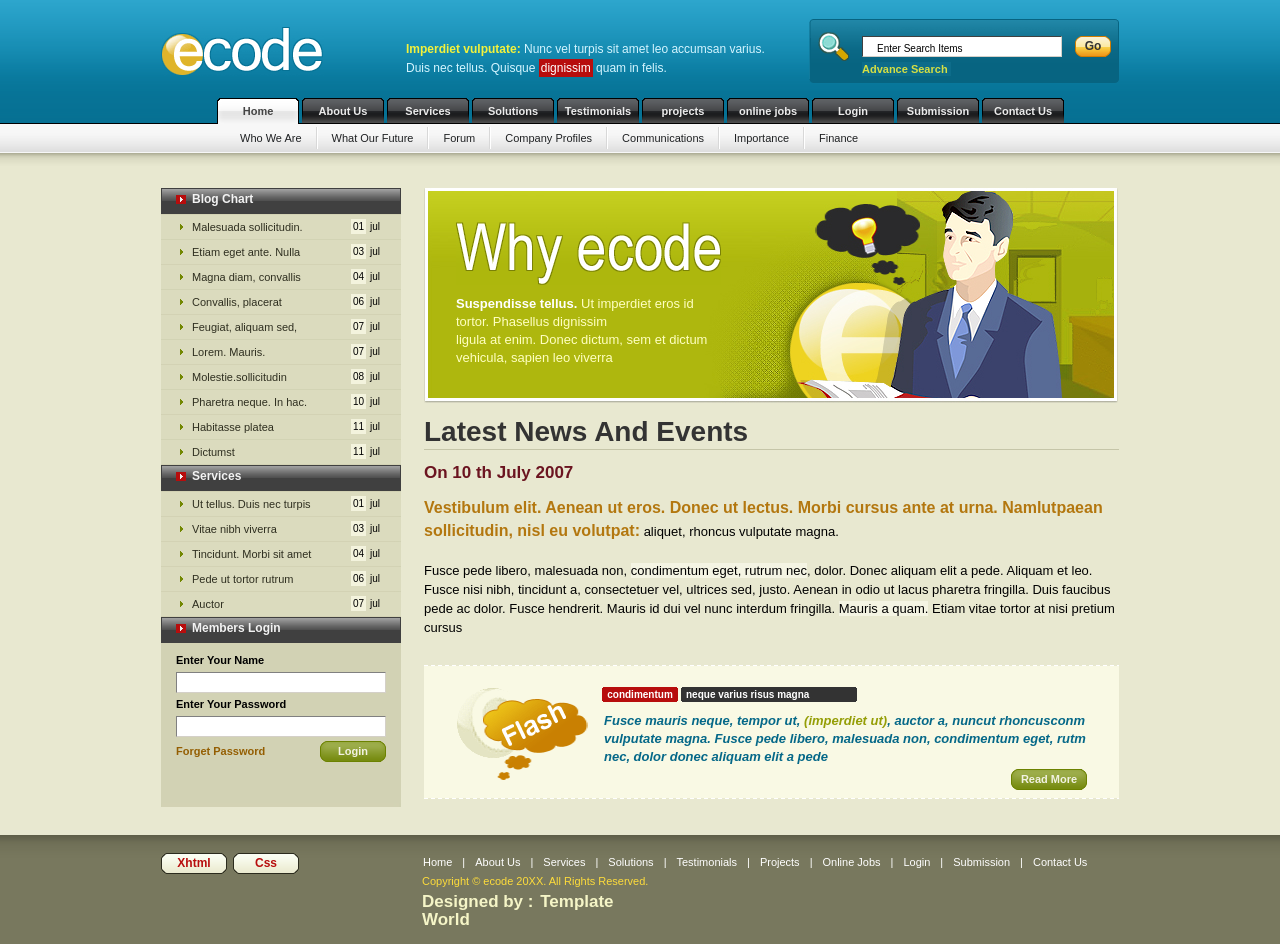
<file: plantilla/180x/html/index.html>
<!DOCTYPE html PUBLIC "-//W3C//DTD XHTML 1.0 Transitional//EN" "http://www.w3.org/TR/xhtml1/DTD/xhtml1-transitional.dtd">
<html xmlns="http://www.w3.org/1999/xhtml">
<head>
<meta http-equiv="Content-Type" content="text/html; charset=iso-8859-1" />
<title>TemplateWorld.com Template - Web 2.0</title>
<link href="style.css" rel="stylesheet" type="text/css" />
</head>
<body>
<!--top start -->
<div id="topmain">
<div id="top">
  <a href="index.html"><img src="images/logo.gif" alt="ecode" width="163" height="50" border="0" class="logo" title="ecode" /></a>
<p class="topTxt"><span class="yellow">Imperdiet vulputate:</span> Nunc vel turpis sit amet leo accumsan varius. Duis nec tellus. Quisque <span class="red">dignissim</span> quam in felis.</p>
<form name="serch" action="#" method="post">
<input type="text" name="serch_item" value="Enter Search Items" class="txtBox" />
<input type="submit" name="go" value="Go" class="go" />
<a href="#">Advance Search</a>
</form>
<ul class="nav">
<li><a href="#" class="hover">Home</a></li>
<li><a href="#">About Us</a></li>
<li><a href="#">Services</a></li>
<li><a href="#">Solutions</a></li>
<li><a href="#">Testimonials</a></li>
<li><a href="#">projects</a></li>
<li><a href="#">online jobs</a></li>
<li><a href="#">Login</a></li>
<li><a href="#">Submission</a></li>
<li class="noMargin"><a href="#">Contact Us</a></li>
</ul>
<ul class="sub">
<li><a href="#">Who We Are</a></li>
<li><a href="#">What Our Future</a></li>
<li><a href="#">Forum</a></li>
<li><a href="#">Company Profiles</a></li>
<li><a href="#">Communications</a></li>
<li><a href="#">Importance</a></li>
<li class="noImg"><a href="#">Finance</a></li>
</ul>
</div>
</div>
<!--top end -->
<!--bodyMain start -->
<div id="bodyMain">
<!--body start -->
<div id="body">
<!--left start -->
<div id="left">
<h2><span>Blog Chart</span></h2>
<ul>
<li><a href="#"><span class="nor">jul</span><span class="bg">01</span>Malesuada sollicitudin.</a></li>
<li><a href="#"><span class="nor">jul</span><span class="bg">03</span>Etiam eget ante. Nulla </a></li>
<li><a href="#"><span class="nor">jul</span><span class="bg">04</span>Magna diam, convallis </a></li>
<li><a href="#"><span class="nor">jul</span><span class="bg">06</span>Convallis, placerat </a></li>
<li><a href="#"><span class="nor">jul</span><span class="bg">07</span>Feugiat, aliquam sed, </a></li>
<li><a href="#"><span class="nor">jul</span><span class="bg">07</span>Lorem. Mauris.</a></li>
<li><a href="#"><span class="nor">jul</span><span class="bg">08</span>Molestie.sollicitudin</a></li>
<li><a href="#"><span class="nor">jul</span><span class="bg">10</span>Pharetra neque. In hac.</a></li>
<li><a href="#"><span class="nor">jul</span><span class="bg">11</span>Habitasse platea</a></li>
<li><a href="#"><span class="nor">jul</span><span class="bg">11</span>Dictumst</a></li>
</ul>
<h2><span>Services</span></h2>
<ul>
<li><a href="#"><span class="nor">jul</span><span class="bg">01</span>Ut tellus. Duis nec turpis</a></li>
<li><a href="#"><span class="nor">jul</span><span class="bg">03</span>Vitae nibh viverra</a></li>
<li><a href="#"><span class="nor">jul</span><span class="bg">04</span>Tincidunt. Morbi sit amet</a></li>
<li><a href="#"><span class="nor">jul</span><span class="bg">06</span>Pede ut tortor rutrum</a></li>
<li><a href="#"><span class="nor">jul</span><span class="bg">07</span>Auctor</a></li>
</ul>
<h2><span>Members Login</span></h2>
<form name="memberLogin" action="#" method="post">
<label>Enter Your Name</label>
<input type="text" name="name" class="txtBox" />
<label>Enter Your Password</label>
<input type="password" name="password" class="txtBox" />
<a href="#">Forget Password</a>
<input type="submit" name="login" value="Login" class="login" />
<br class="spacer" />
</form>
</div>
<!--left end -->
<!--right start -->
<div id="right">
<!--green start -->
<div id="green">
<h2>Why ecode</h2>
<p><span>Suspendisse tellus.</span> Ut imperdiet eros id tortor. Phasellus dignissim<br /> 
ligula at enim. Donec dictum, sem et dictum vehicula, sapien leo viverra</p>
</div>
<!--green end -->
<h3>Latest News And Events</h3>
<h4>On 10 th July 2007</h4>
<p class="rightTxt1">Vestibulum elit. Aenean ut eros. Donec ut lectus. Morbi cursus ante at urna. Namlutpaean sollicitudin, nisl eu volutpat:<span> aliquet, rhoncus vulputate magna.</span></p>
<p class="rightTxt2">Fusce pede libero, malesuada non, <span>condimentum eget, rutrum nec</span>, dolor. Donec aliquam elit a pede. Aliquam et leo. Fusce nisi nibh, tincidunt a, consectetuer vel, ultrices sed, justo. Aenean in odio ut lacus pharetra fringilla. Duis faucibus pede ac dolor. Fusce hendrerit. Mauris id dui vel nunc interdum fringilla. <span>Mauris a quam.</span> Etiam vitae tortor at nisi pretium cursus</p>
<div id="flash">
<img src="images/flash_pic.gif" alt="" />
<ul>
<li class="redBg">condimentum</li>
<li class="blackBg">neque varius risus magna</li>
</ul>
<p>Fusce mauris neque, tempor ut, <span>(imperdiet ut)</span>, auctor a, nuncut rhoncusconm vulputate magna. Fusce pede libero, malesuada non, condimentum eget, rutm nec, dolor donec aliquam elit a pede</p>
<a href="#">Read More</a>
<br class="spacer" />
</div>
</div>
<!--right end -->
<br class="spacer" />
</div>
<!--body end -->
<br class="spacer" />
</div>
<!--bodyMain end -->
<!--footer start -->
<div id="footerMain">
  <div id="footer"> 
    <ul>
      <li><a href="#">Home</a>|</li>
      <li><a href="#">About Us</a>|</li>
      <li><a href="#">Services</a>|</li>
      <li><a href="#">Solutions</a>|</li>
      <li><a href="#">Testimonials</a>|</li>
      <li><a href="#">Projects</a>|</li>
      <li><a href="#">Online Jobs</a>|</li>
      <li><a href="#">Login</a>|</li>
      <li><a href="#">Submission</a>|</li>
      <li><a href="#">Contact Us</a></li>
    </ul>
    <p class="copyright">Copyright � ecode 20XX. All Rights Reserved.</p>
    <p class="design">Designed by : <a href="http://www.templateworld.com/" target="_blank" class="link">Template 
      World</a></p>
    <a href="http://validator.w3.org/check?uri=referer" class="xhtml">Xhtml</a> 
    <a href="http://jigsaw.w3.org/css-validator/check/referer" class="css">Css</a> 
  </div>
</div>
<!--footer end -->
</body>
</html>
</file>
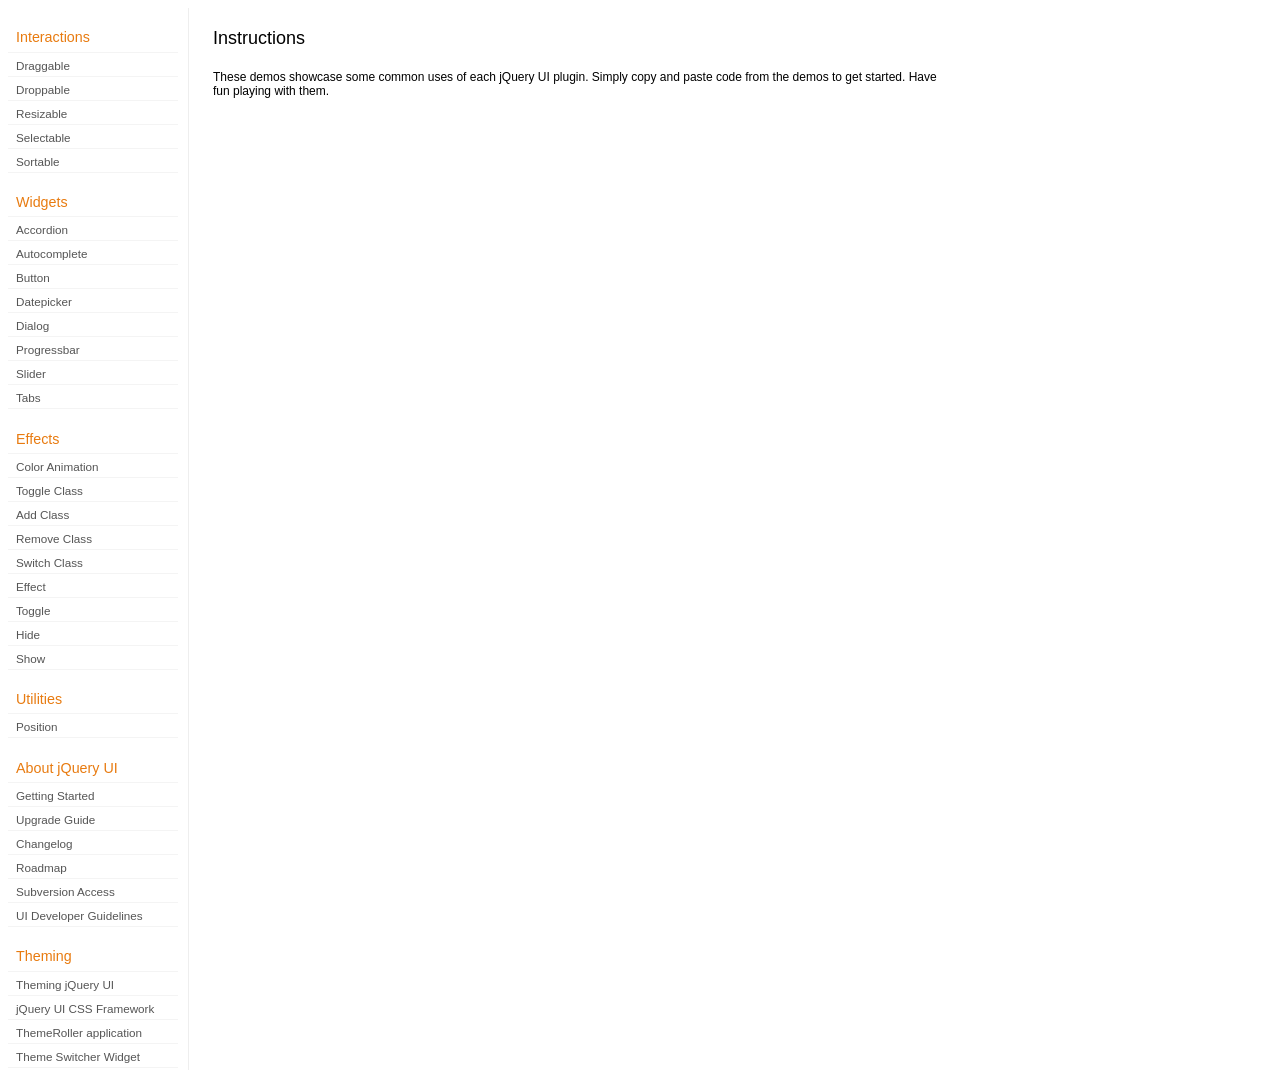
<file: include/js/development-bundle/demos/index.html>
<!DOCTYPE html>
<html lang="en">
<head>
	<meta charset="utf-8">
	<title>jQuery UI Demos</title>
	<link rel="stylesheet" href="../themes/base/jquery.ui.all.css">
	<link rel="stylesheet" href="demos.css">
	<script src="../jquery-1.5.1.js"></script>
	<script src="../external/jquery.bgiframe-2.1.2.js"></script>
	<script src="../ui/jquery.ui.core.js"></script>
	<script src="../ui/jquery.ui.widget.js"></script>
	<script src="../ui/jquery.ui.mouse.js"></script>
	<script src="../ui/jquery.ui.accordion.js"></script>
	<script src="../ui/jquery.ui.autocomplete.js"></script>
	<script src="../ui/jquery.ui.button.js"></script>
	<script src="../ui/jquery.ui.datepicker.js"></script>
	<script src="../ui/jquery.ui.dialog.js"></script>
	<script src="../ui/jquery.ui.draggable.js"></script>
	<script src="../ui/jquery.ui.droppable.js"></script>
	<script src="../ui/jquery.ui.position.js"></script>
	<script src="../ui/jquery.ui.progressbar.js"></script>
	<script src="../ui/jquery.ui.resizable.js"></script>
	<script src="../ui/jquery.ui.selectable.js"></script>
	<script src="../ui/jquery.ui.slider.js"></script>
	<script src="../ui/jquery.ui.sortable.js"></script>
	<script src="../ui/jquery.ui.tabs.js"></script>
	<script src="../ui/jquery.effects.core.js"></script>
	<script src="../ui/jquery.effects.blind.js"></script>
	<script src="../ui/jquery.effects.bounce.js"></script>
	<script src="../ui/jquery.effects.clip.js"></script>
	<script src="../ui/jquery.effects.drop.js"></script>
	<script src="../ui/jquery.effects.explode.js"></script>
	<script src="../ui/jquery.effects.fold.js"></script>
	<script src="../ui/jquery.effects.highlight.js"></script>
	<script src="../ui/jquery.effects.pulsate.js"></script>
	<script src="../ui/jquery.effects.scale.js"></script>
	<script src="../ui/jquery.effects.shake.js"></script>
	<script src="../ui/jquery.effects.slide.js"></script>
	<script src="../ui/jquery.effects.transfer.js"></script>
	<script src="../ui/i18n/jquery.ui.datepicker-af.js"></script>
	<script src="../ui/i18n/jquery.ui.datepicker-ar.js"></script>
	<script src="../ui/i18n/jquery.ui.datepicker-ar-DZ.js"></script>
	<script src="../ui/i18n/jquery.ui.datepicker-az.js"></script>
	<script src="../ui/i18n/jquery.ui.datepicker-bs.js"></script>
	<script src="../ui/i18n/jquery.ui.datepicker-bg.js"></script>
	<script src="../ui/i18n/jquery.ui.datepicker-ca.js"></script>
	<script src="../ui/i18n/jquery.ui.datepicker-cs.js"></script>
	<script src="../ui/i18n/jquery.ui.datepicker-da.js"></script>
	<script src="../ui/i18n/jquery.ui.datepicker-de.js"></script>
	<script src="../ui/i18n/jquery.ui.datepicker-el.js"></script>
	<script src="../ui/i18n/jquery.ui.datepicker-en-AU.js"></script>
	<script src="../ui/i18n/jquery.ui.datepicker-en-GB.js"></script>
	<script src="../ui/i18n/jquery.ui.datepicker-en-NZ.js"></script>
	<script src="../ui/i18n/jquery.ui.datepicker-eo.js"></script>
	<script src="../ui/i18n/jquery.ui.datepicker-es.js"></script>
	<script src="../ui/i18n/jquery.ui.datepicker-et.js"></script>
	<script src="../ui/i18n/jquery.ui.datepicker-eu.js"></script>
	<script src="../ui/i18n/jquery.ui.datepicker-fa.js"></script>
	<script src="../ui/i18n/jquery.ui.datepicker-fi.js"></script>
	<script src="../ui/i18n/jquery.ui.datepicker-fo.js"></script>
	<script src="../ui/i18n/jquery.ui.datepicker-fr.js"></script>
	<script src="../ui/i18n/jquery.ui.datepicker-fr-CH.js"></script>
	<script src="../ui/i18n/jquery.ui.datepicker-gl.js"></script>
	<script src="../ui/i18n/jquery.ui.datepicker-he.js"></script>
	<script src="../ui/i18n/jquery.ui.datepicker-hr.js"></script>
	<script src="../ui/i18n/jquery.ui.datepicker-hu.js"></script>
	<script src="../ui/i18n/jquery.ui.datepicker-hy.js"></script>
	<script src="../ui/i18n/jquery.ui.datepicker-id.js"></script>
	<script src="../ui/i18n/jquery.ui.datepicker-is.js"></script>
	<script src="../ui/i18n/jquery.ui.datepicker-it.js"></script>
	<script src="../ui/i18n/jquery.ui.datepicker-ja.js"></script>
	<script src="../ui/i18n/jquery.ui.datepicker-ko.js"></script>
	<script src="../ui/i18n/jquery.ui.datepicker-kz.js"></script>
	<script src="../ui/i18n/jquery.ui.datepicker-lt.js"></script>
	<script src="../ui/i18n/jquery.ui.datepicker-lv.js"></script>
	<script src="../ui/i18n/jquery.ui.datepicker-ml.js"></script>
	<script src="../ui/i18n/jquery.ui.datepicker-ms.js"></script>
	<script src="../ui/i18n/jquery.ui.datepicker-nl.js"></script>
	<script src="../ui/i18n/jquery.ui.datepicker-no.js"></script>
	<script src="../ui/i18n/jquery.ui.datepicker-pl.js"></script>
	<script src="../ui/i18n/jquery.ui.datepicker-pt.js"></script>
	<script src="../ui/i18n/jquery.ui.datepicker-pt-BR.js"></script>
	<script src="../ui/i18n/jquery.ui.datepicker-rm.js"></script>
	<script src="../ui/i18n/jquery.ui.datepicker-ro.js"></script>
	<script src="../ui/i18n/jquery.ui.datepicker-ru.js"></script>
	<script src="../ui/i18n/jquery.ui.datepicker-sk.js"></script>
	<script src="../ui/i18n/jquery.ui.datepicker-sl.js"></script>
	<script src="../ui/i18n/jquery.ui.datepicker-sq.js"></script>
	<script src="../ui/i18n/jquery.ui.datepicker-sr.js"></script>
	<script src="../ui/i18n/jquery.ui.datepicker-sr-SR.js"></script>
	<script src="../ui/i18n/jquery.ui.datepicker-sv.js"></script>
	<script src="../ui/i18n/jquery.ui.datepicker-ta.js"></script>
	<script src="../ui/i18n/jquery.ui.datepicker-th.js"></script>
	<script src="../ui/i18n/jquery.ui.datepicker-tj.js"></script>
	<script src="../ui/i18n/jquery.ui.datepicker-tr.js"></script>
	<script src="../ui/i18n/jquery.ui.datepicker-uk.js"></script>
	<script src="../ui/i18n/jquery.ui.datepicker-vi.js"></script>
	<script src="../ui/i18n/jquery.ui.datepicker-zh-CN.js"></script>
	<script src="../ui/i18n/jquery.ui.datepicker-zh-HK.js"></script>
	<script src="../ui/i18n/jquery.ui.datepicker-zh-TW.js"></script>
	<script>
	$(function() {
		
		$('.left-nav a').click(function(ev) {
			window.location.hash = this.href.replace(/.+\/([^\/]+)\/index\.html/,'$1') + '|default';
			loadPage(this.href);
			$('.left-nav a.selected').removeClass('selected');
			$(this).addClass('selected');
			ev.preventDefault();
		});
		
		if (window.location.hash) {
			if (window.location.hash.indexOf('|') === -1) {
				window.location.hash += '|default';	
			}			
			var path = window.location.href.replace(/(index\.html)?#/,'');
			path = path.replace('\|','/') + '.html';
			loadPage(path);
		}		

		function loadPage(path) {			
			var section = path.replace(/\/[^\/]+\.html/,'');
			var header = section.replace(/.+\/([^\/]+)/,'$1').replace(/_/, ' ');
			
			$('td.normal div.normal')
				.empty()
				.append('<h4 class="demo-subheader">Functional demo:</h4>')
				.append('<h3 class="demo-header">'+ header +'</h3>')
				.append('<div id="demo-config"></div>')
				.find('#demo-config')
					.append('<div id="demo-frame"></div><div id="demo-config-menu"></div><div id="demo-link"><a class="demoWindowLink" href="#"><span class="ui-icon ui-icon-newwin"></span>Open demo in a new window</a></div>')
					.find('#demo-config-menu')
						.load(section + '/index.html .demos-nav', function() {
							$('#demo-config-menu a').each(function() {
								this.setAttribute('href', section + '/' + this.getAttribute('href').replace(/.+\/([^\/]+)/,'$1'));
								$(this).attr('target', 'demo-frame');
								$(this).click(function() {

									resetDemos();
									
									$(this).parents('ul').find('li').removeClass('demo-config-on');
									$(this).parent().addClass('demo-config-on');
									$('#demo-notes').fadeOut();

									//Set the hash to the actual page without ".html"
									window.location.hash = header + '|' + this.getAttribute('href').match((/\/([^\/\\]+)\.html/))[1];

									loadDemo(this.getAttribute('href'));

									return false;
								});
							});

							if (window.location.hash) {
								var demo = window.location.hash.split('|')[1];
								$('#demo-config-menu a').each(function(){
									if (this.href.indexOf(demo + '.html') !== -1) {
										$(this).parents('ul').find('li').removeClass('demo-config-on');
										$(this).parent().addClass('demo-config-on');									
										loadDemo(this.href);										
									}
								});
							}

							updateDemoNotes();
						})
					.end()
					.find('#demo-link a')
						.bind('click', function(ev){
							window.open(this.href);
							ev.preventDefault();
						})
					.end()
				.end()
			;
			
			resetDemos();
		}
				
		function loadDemo(path) {
			var directory = path.match(/([^\/]+)\/[^\/\.]+\.html$/)[1];
			$.get(path, function(data) {
				var source = data;
				data = data.replace(/<script.*>.*<\/script>/ig,""); // Remove script tags
				data = data.replace(/<\/?link.*>/ig,""); //Remove link tags
				data = data.replace(/<\/?html.*>/ig,""); //Remove html tag
				data = data.replace(/<\/?body.*>/ig,""); //Remove body tag
				data = data.replace(/<\/?head.*>/ig,""); //Remove head tag
				data = data.replace(/<\/?!doctype.*>/ig,""); //Remove doctype
				data = data.replace(/<title.*>.*<\/title>/ig,""); // Remove title tags
				data = data.replace(/((href|src)=["'])(?!(http|#))/ig, "$1" + directory + "/");

				$('#demo-style').remove();
				$('#demo-frame').empty().html(data);
				$('#demo-frame style').clone().appendTo('head').attr('id','demo-style');
				$('#demo-link a').attr('href', path);
				updateDemoNotes();
				updateDemoSource(source);
				
				if (/default.html$/.test(path)) {
					$.get("documentation/docs-" + path.match(/demos\/(.+)\//)[1] + ".html", function(html) {
						$("#demo-source").after(html);
						$("#widget-docs").tabs();
						$(".param-header").click(function() {
							$(this).parent().toggleClass("param-open").end().next().toggle();
						});
						$(".docs-list-header").each(function() {
							var header = $(this);
							var details = header.next().find(".param-details").hide();
							$("a:first", header).click(function() {
								details.show().parent().addClass("param-open");
								return false;
							});
							$("a:last", header).click(function() {
								details.hide().parent().removeClass("param-open");
								return false;
							});
						});
					});
				}
			});
		}

		function updateDemoNotes() {
			var notes = $('#demo-frame .demo-description');
			if ($('#demo-notes').length == 0) {
				$('<div id="demo-notes"></div>').insertAfter('#demo-config');
			}
			$('#demo-notes').hide().empty().html(notes.html());
			$('#demo-notes').show();
			notes.hide();
		}
		
		function updateDemoSource(source) {
			if ($('#demo-source').length == 0) {
				$('<div id="demo-source"><a href="#" class="source-closed">View Source</a><div><pre><code></code></pre></div></div>').insertAfter('#demo-notes');
				$('#demo-source').find(">a").click(function() {
					$(this).toggleClass("source-closed").toggleClass("source-open").next().toggle();
					return false;
				}).end().find(">div").hide();
			}
			var cleanedSource = source
				.replace('themes/base/jquery.ui.all.css', 'theme/jquery.ui.all.css')
				.replace(/\s*\x3Clink.*demos\x2Ecss.*\x3E\s*/, '\r\n\t')
				.replace(/\x2E\x2E\x2F\x2E\x2E\x2F/g, '');

			$('#demo-source code').empty().text(cleanedSource);
		}
		
		function resetDemos() {
			$.datepicker.setDefaults($.extend({showMonthAfterYear: false}, $.datepicker.regional['']));
			$(".ui-dialog-content").remove();			
		}
				
	});
	</script>
</head>
<body>

<table class="layout-grid" cellspacing="0" cellpadding="0">
	<tr>
		<td class="left-nav">
			<dl class="demos-nav">
				<dt>Interactions</dt>
					<dd><a href="draggable/index.html">Draggable</a></dd>
					<dd><a href="droppable/index.html">Droppable</a></dd>
					<dd><a href="resizable/index.html">Resizable</a></dd>
					<dd><a href="selectable/index.html">Selectable</a></dd>
					<dd><a href="sortable/index.html">Sortable</a></dd>
				<dt>Widgets</dt>
					<dd><a href="accordion/index.html">Accordion</a></dd>
					<dd><a href="autocomplete/index.html">Autocomplete</a></dd>
					<dd><a href="button/index.html">Button</a></dd>
					<dd><a href="datepicker/index.html">Datepicker</a></dd>
					<dd><a href="dialog/index.html">Dialog</a></dd>
					<dd><a href="progressbar/index.html">Progressbar</a></dd>
					<dd><a href="slider/index.html">Slider</a></dd>
					<dd><a href="tabs/index.html">Tabs</a></dd>
				<dt>Effects</dt>
					<dd><a href="animate/index.html">Color Animation</a></dd>
					<dd><a href="toggleClass/index.html">Toggle Class</a></dd>
					<dd><a href="addClass/index.html">Add Class</a></dd>
					<dd><a href="removeClass/index.html">Remove Class</a></dd>
					<dd><a href="switchClass/index.html">Switch Class</a></dd>
					<dd><a href="effect/index.html">Effect</a></dd>
					<dd><a href="toggle/index.html">Toggle</a></dd>
					<dd><a href="hide/index.html">Hide</a></dd>
					<dd><a href="show/index.html">Show</a></dd>
				<dt>Utilities</dt>
                    <dd><a href="position/index.html">Position</a></dd>
				<dt>About jQuery UI</dt>
					<dd><a href="http://jqueryui.com/docs/Getting_Started">Getting Started</a></dd>
					<dd><a href="http://jqueryui.com/docs/Upgrade_Guide">Upgrade Guide</a></dd>					
					<dd><a href="http://jqueryui.com/docs/Changelog">Changelog</a></dd>
					<dd><a href="http://jqueryui.com/docs/Roadmap">Roadmap</a></dd>
					<dd><a href="http://jqueryui.com/docs/Subversion">Subversion Access</a></dd>
					<dd><a href="http://jqueryui.com/docs/Developer_Guide">UI Developer Guidelines</a></dd>
				<dt>Theming</dt>
					<dd><a href="http://jqueryui.com/docs/Theming">Theming jQuery UI</a></dd>
					<dd><a href="http://jqueryui.com/docs/Theming/API">jQuery UI CSS Framework</a></dd>
					<dd><a href="http://jqueryui.com/docs/Theming/Themeroller">ThemeRoller application</a></dd>
					<dd><a href="http://jqueryui.com/docs/Theming/ThemeSwitcher">Theme Switcher Widget</a></dd>

			</dl>
		</td>
		<td class="normal">

			<div class="normal">

					<h3>Instructions</h3>
					<p>
						These demos showcase some common uses of each jQuery UI plugin. Simply copy and paste code from the demos to get started. Have fun playing with them.
					</p>
				
			</div>

		</td>
	</tr>
</table>
</body>
</html>
</file>
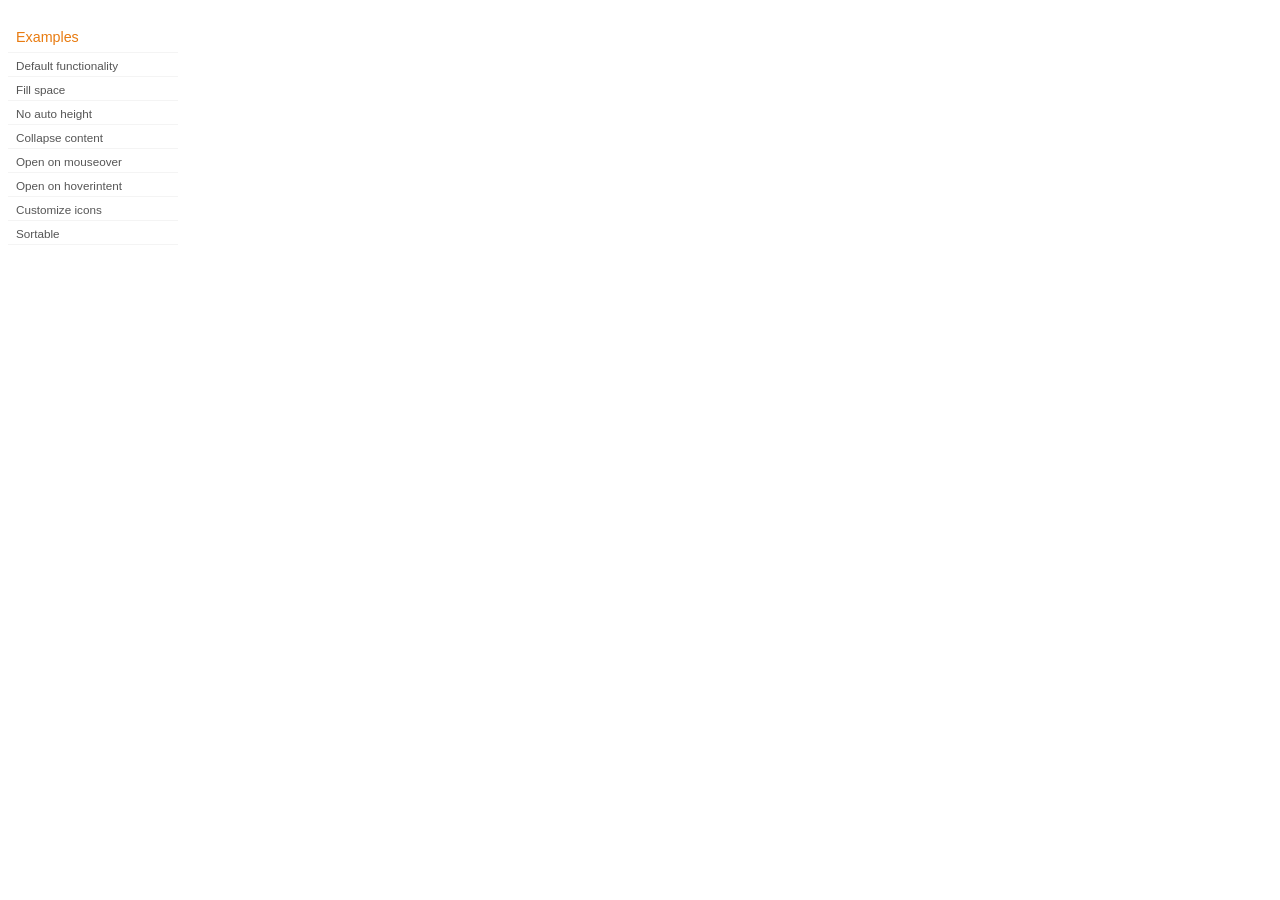
<file: include/js/development-bundle/demos/accordion/index.html>
<!DOCTYPE html>
<html lang="en">
<head>
	<meta charset="utf-8">
	<title>jQuery UI Accordion Demos</title>
	<link rel="stylesheet" href="../demos.css">
</head>
<body>

<div class="demos-nav">
	<h4>Examples</h4>
	<ul>
		<li class="demo-config-on"><a href="default.html">Default functionality</a></li>
		<li><a href="fillspace.html">Fill space</a></li>
		<li><a href="no-auto-height.html">No auto height</a></li>
		<li><a href="collapsible.html">Collapse content</a></li>
		<li><a href="mouseover.html">Open on mouseover</a></li>
		<li><a href="hoverintent.html">Open on hoverintent</a></li>
		<li><a href="custom-icons.html">Customize icons</a></li>
		<li><a href="sortable.html">Sortable</a></li>
	</ul>
</div>

</body>
</html>
</file>
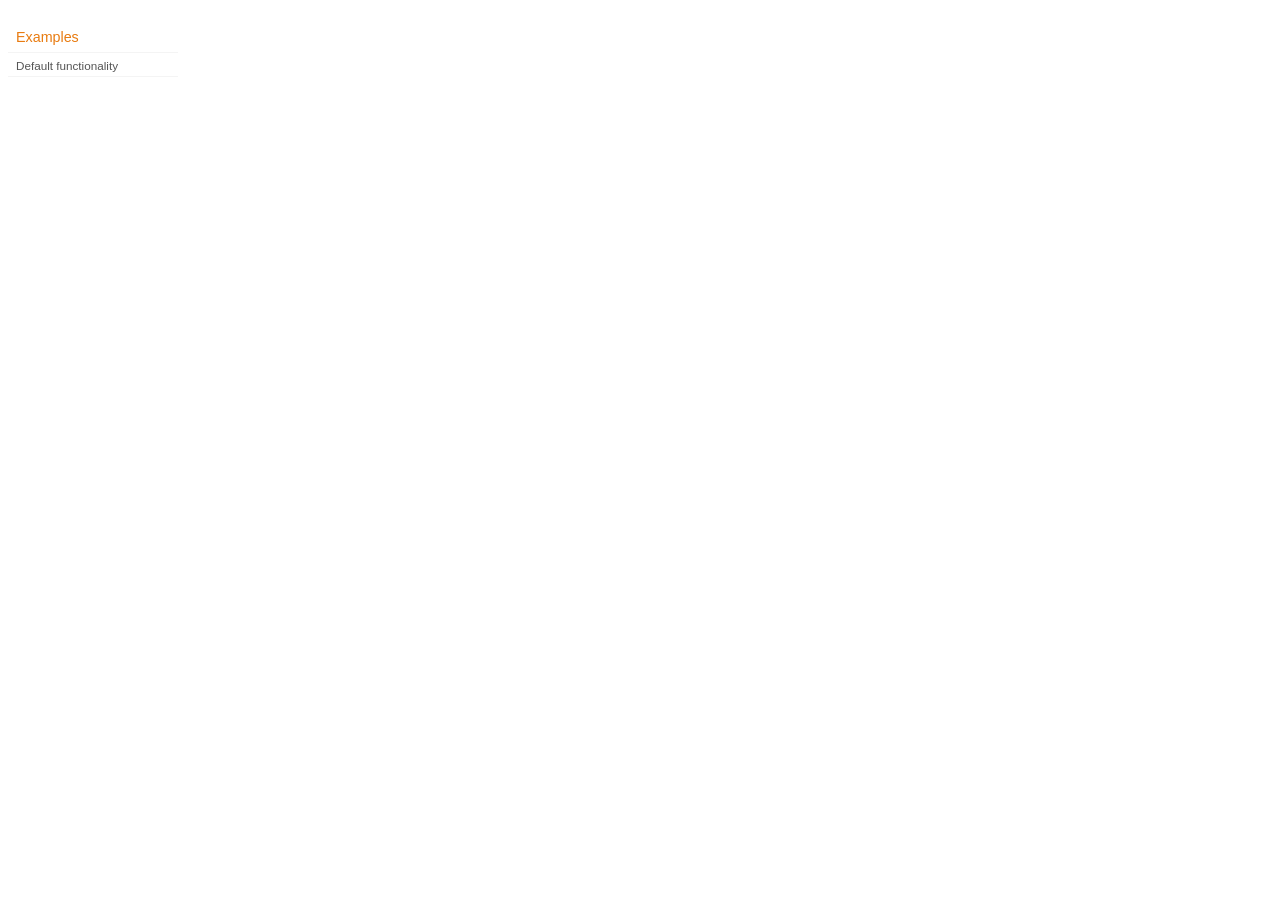
<file: include/js/development-bundle/demos/addClass/index.html>
<!DOCTYPE html>
<html lang="en">
<head>
	<meta charset="utf-8">
	<title>jQuery UI Effects Demos</title>
	<link rel="stylesheet" href="../demos.css">
</head>
<body>

<div class="demos-nav">
	<h4>Examples</h4>
	<ul>
		<li class="demo-config-on"><a href="default.html">Default functionality</a></li>
	</ul>
</div>

</body>
</html>
</file>
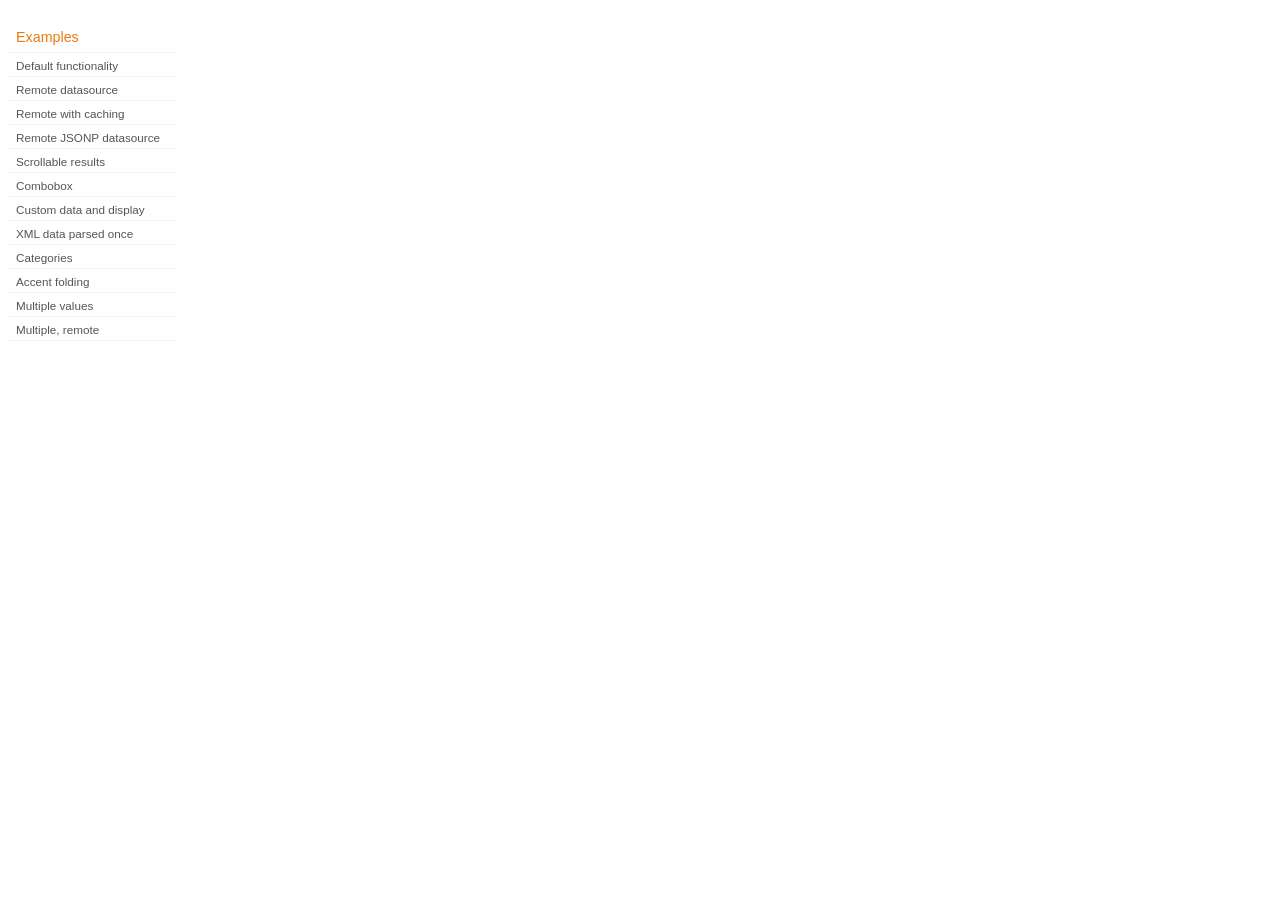
<file: include/js/development-bundle/demos/autocomplete/index.html>
<!DOCTYPE html>
<html lang="en">
<head>
	<meta charset="utf-8">
	<title>jQuery UI Autocomplete Demos</title>
	<link rel="stylesheet" href="../demos.css">
</head>
<body>
	<div class="demos-nav">
		<h4>Examples</h4>
		<ul>
			<li class="demo-config-on"><a href="default.html">Default functionality</a></li>
			<li><a href="remote.html">Remote datasource</a></li>
			<li><a href="remote-with-cache.html">Remote with caching</a></li>
			<li><a href="remote-jsonp.html">Remote JSONP datasource</a></li>
			<li><a href="maxheight.html">Scrollable results</a></li>
			<li><a href="combobox.html">Combobox</a></li>
			<li><a href="custom-data.html">Custom data and display</a></li>
			<li><a href="xml.html">XML data parsed once</a></li>
			<li><a href="categories.html">Categories</a></li>
			<li><a href="folding.html">Accent folding</a></li>
			<li><a href="multiple.html">Multiple values</a></li>
			<li><a href="multiple-remote.html">Multiple, remote</a></li>
		</ul>
	</div>
</body>
</html>
</file>
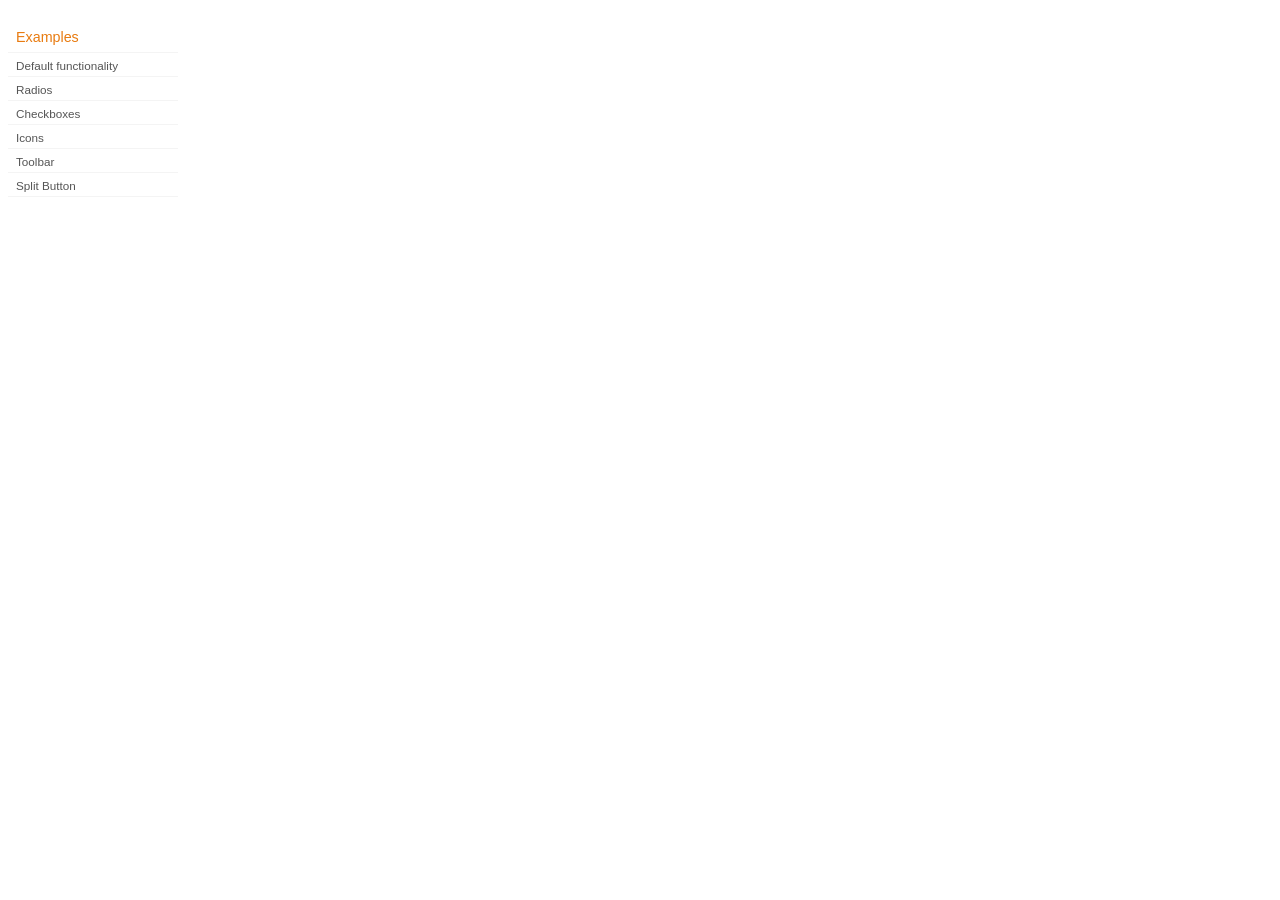
<file: include/js/development-bundle/demos/button/index.html>
<!DOCTYPE html>
<html lang="en">
<head>
	<meta charset="utf-8">
	<title>jQuery UI Button Demos</title>
	<link rel="stylesheet" href="../demos.css">
</head>
<body>

<div class="demos-nav">
	<h4>Examples</h4>
	<ul>
		<li class="demo-config-on"><a href="default.html">Default functionality</a></li>
		<li><a href="radio.html">Radios</a></li>
		<li><a href="checkbox.html">Checkboxes</a></li>
		<li><a href="icons.html">Icons</a></li>
		<li><a href="toolbar.html">Toolbar</a></li>
		<li><a href="splitbutton.html">Split Button</a></li>
	</ul>
</div>

</body>
</html>
</file>
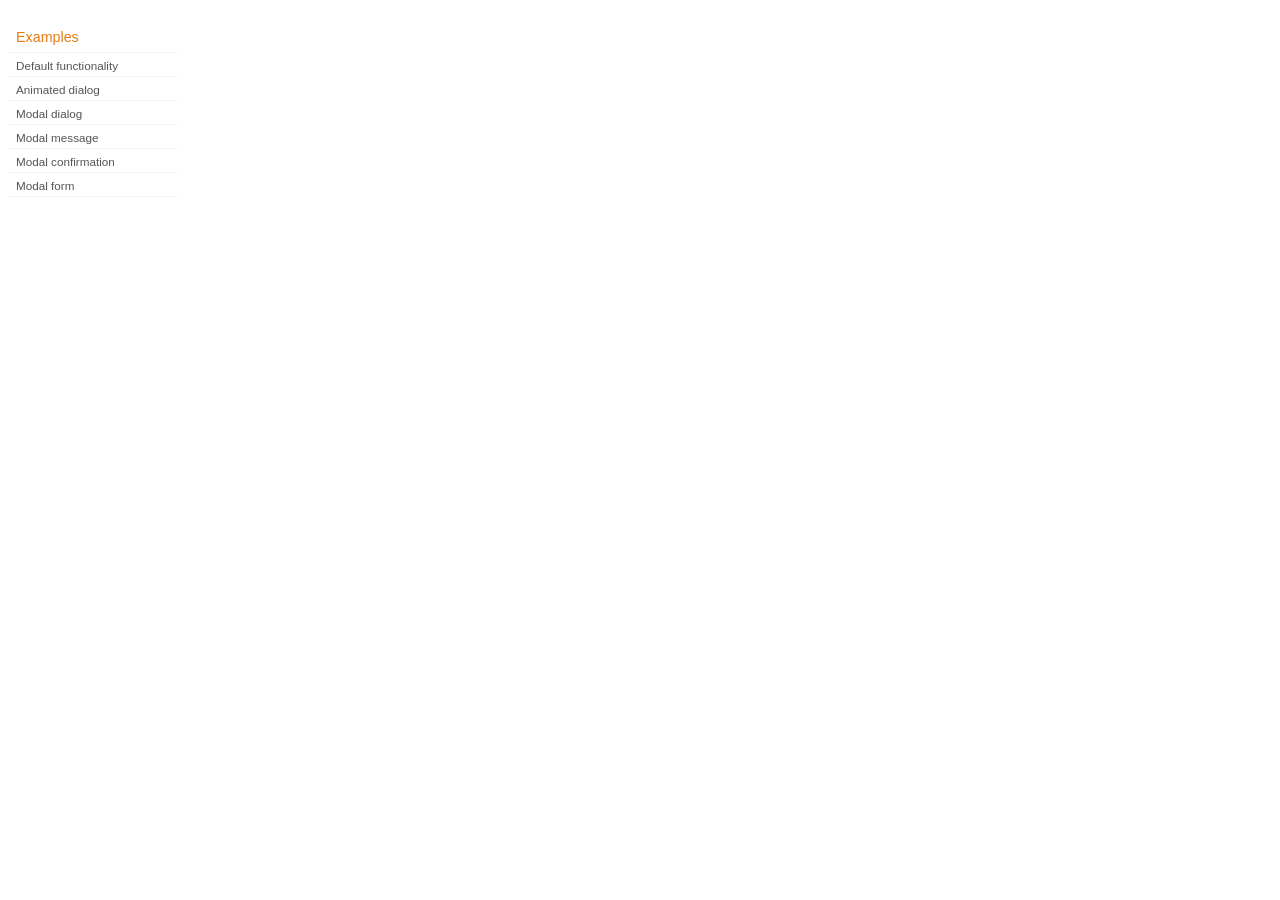
<file: include/js/development-bundle/demos/dialog/index.html>
<!DOCTYPE html>
<html lang="en">
<head>
	<meta charset="utf-8">
	<title>jQuery UI Dialog Demos</title>
	<link rel="stylesheet" href="../demos.css">
</head>
<body>

<div class="demos-nav">
	<h4>Examples</h4>
	<ul>
		<li class="demo-config-on"><a href="default.html">Default functionality</a></li>
		<li><a href="animated.html">Animated dialog</a></li>
		<li><a href="modal.html">Modal dialog</a></li>
		<li><a href="modal-message.html">Modal message</a></li>
		<li><a href="modal-confirmation.html">Modal confirmation</a></li>
		<li><a href="modal-form.html">Modal form</a></li>
	</ul>
</div>

</body>
</html>
</file>
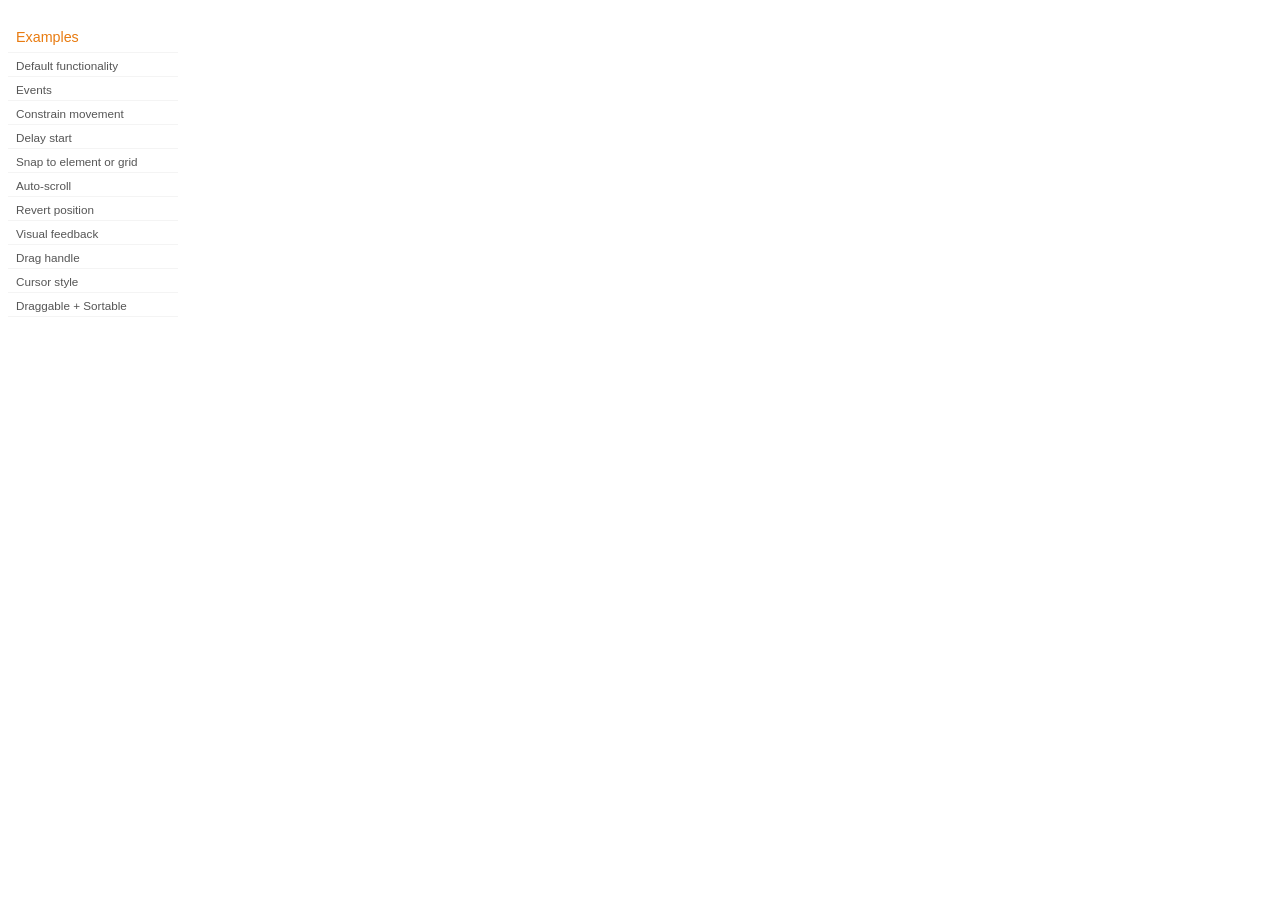
<file: include/js/development-bundle/demos/draggable/index.html>
<!DOCTYPE html>
<html lang="en">
<head>
	<meta charset="utf-8">
	<title>jQuery UI Draggable Demos</title>
	<link rel="stylesheet" href="../demos.css">
</head>
<body>

<div class="demos-nav">
	<h4>Examples</h4>
	<ul>
		<li class="demo-config-on"><a href="default.html">Default functionality</a></li>
		<li><a href="events.html">Events</a></li>
		<li><a href="constrain-movement.html">Constrain movement</a></li>
		<li><a href="delay-start.html">Delay start</a></li>
		<li><a href="snap-to.html">Snap to element or&#160;grid</a></li>
		<li><a href="scroll.html">Auto-scroll</a></li>
		<li><a href="revert.html">Revert position</a></li>
		<li><a href="visual-feedback.html">Visual feedback</a></li>
		<li><a href="handle.html">Drag handle</a></li>
		<li><a href="cursor-style.html">Cursor style</a></li>
		<li><a href="sortable.html">Draggable + Sortable</a></li>
	</ul>
</div>

</body>
</html>
</file>
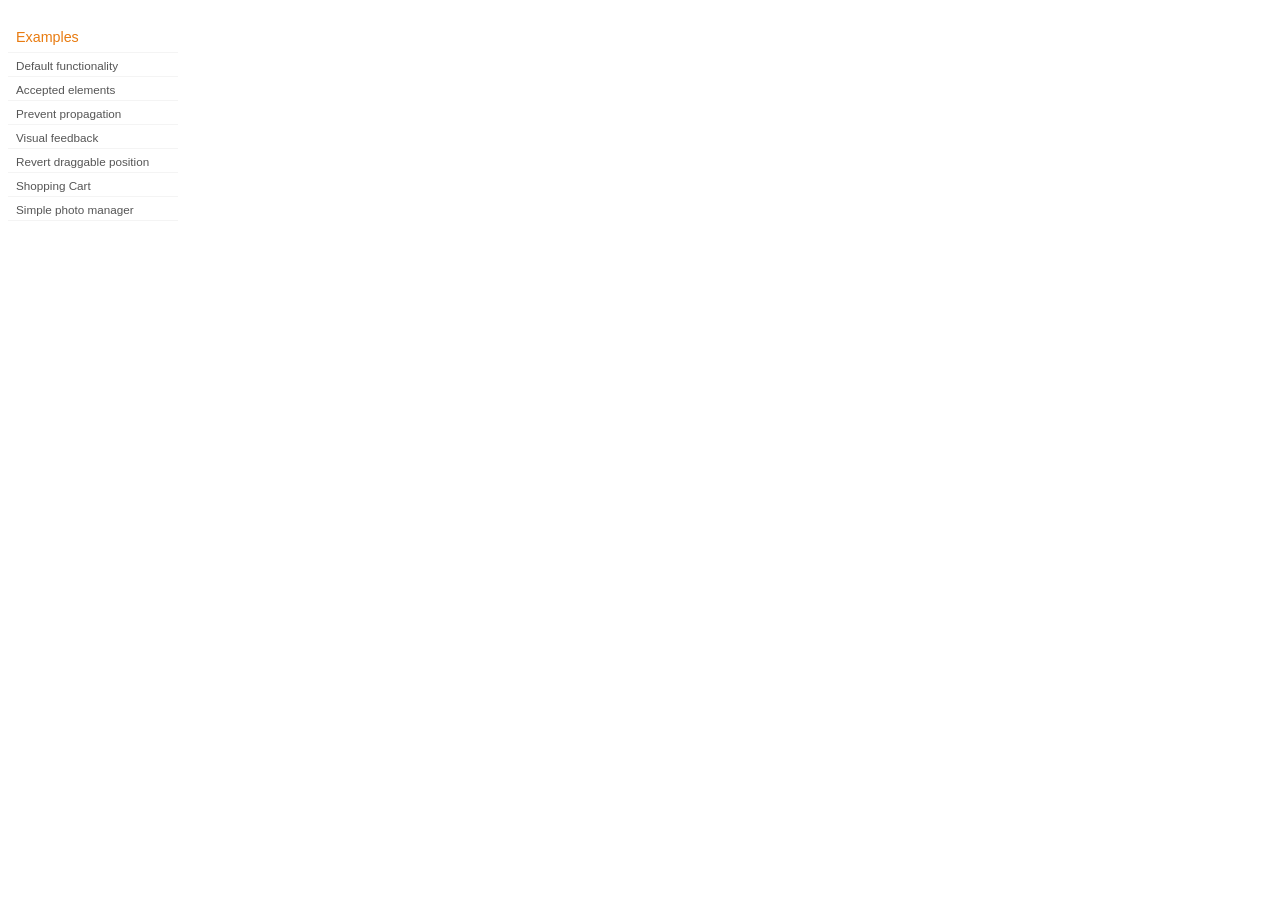
<file: include/js/development-bundle/demos/droppable/index.html>
<!DOCTYPE html>
<html lang="en">
<head>
	<meta charset="utf-8">
	<title>jQuery UI Droppable Demos</title>
	<link rel="stylesheet" href="../demos.css">
</head>
<body>

<div class="demos-nav">
	<h4>Examples</h4>
	<ul>
		<li class="demo-config-on"><a href="default.html">Default functionality</a></li>
		<li><a href="accepted-elements.html">Accepted elements</a></li>
		<li><a href="propagation.html">Prevent propagation</a></li>
		<li><a href="visual-feedback.html">Visual feedback</a></li>
		<li><a href="revert.html">Revert draggable position</a></li>
		<li><a href="shopping-cart.html">Shopping Cart</a></li>
		<li><a href="photo-manager.html">Simple photo manager</a></li>
	</ul>
</div>

</body>
</html>
</file>
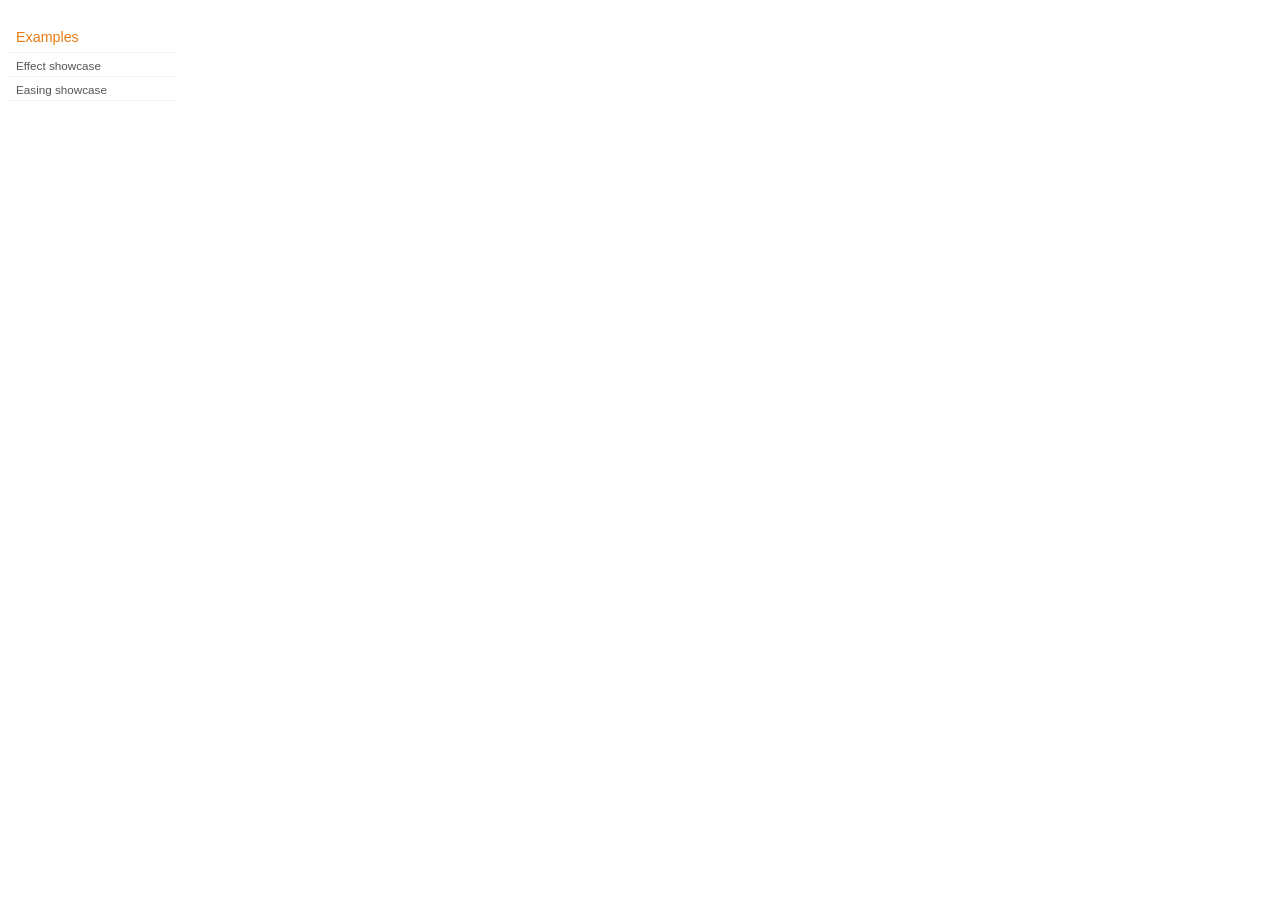
<file: include/js/development-bundle/demos/effect/index.html>
<!DOCTYPE html>
<html lang="en">
<head>
	<meta charset="utf-8">
	<title>jQuery UI Effects Demos</title>
	<link rel="stylesheet" href="../demos.css">
</head>
<body>

<div class="demos-nav">
	<h4>Examples</h4>
	<ul>
		<li class="demo-config-on"><a href="default.html">Effect showcase</a></li>
		<li><a href="easing.html">Easing showcase</a></li>
	</ul>
</div>

</body>
</html>
</file>
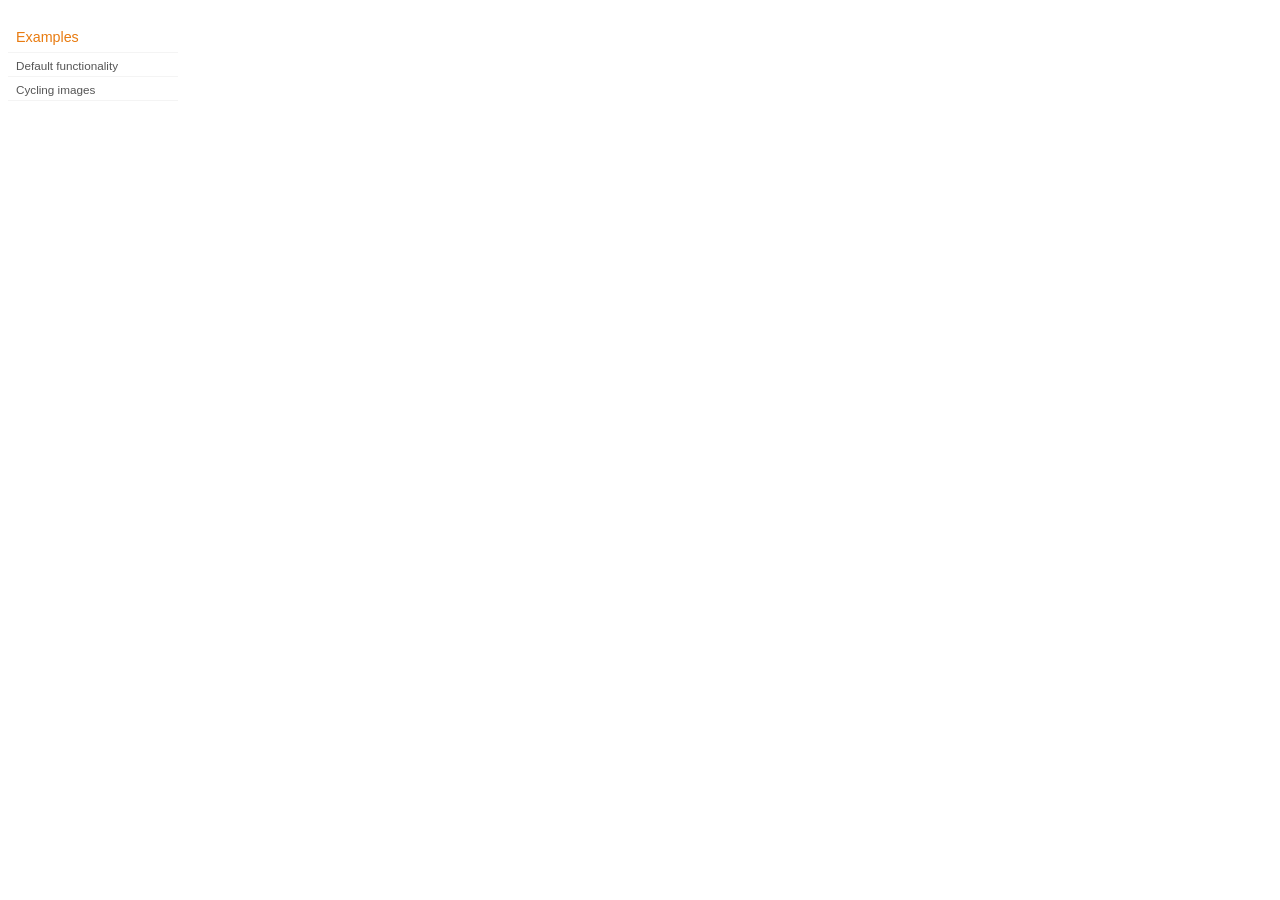
<file: include/js/development-bundle/demos/position/index.html>
<!DOCTYPE html>
<html lang="en">
<head>
	<meta charset="utf-8">
	<title>jQuery UI Position Demo</title>
	<link rel="stylesheet" href="../demos.css">
</head>
<body>

<div class="demos-nav">
	<h4>Examples</h4>
	<ul>
		<li class="demo-config-on"><a href="default.html">Default functionality</a></li>
		<li><a href="cycler.html">Cycling images</a></li>
	</ul>
</div>

</body>
</html>
</file>
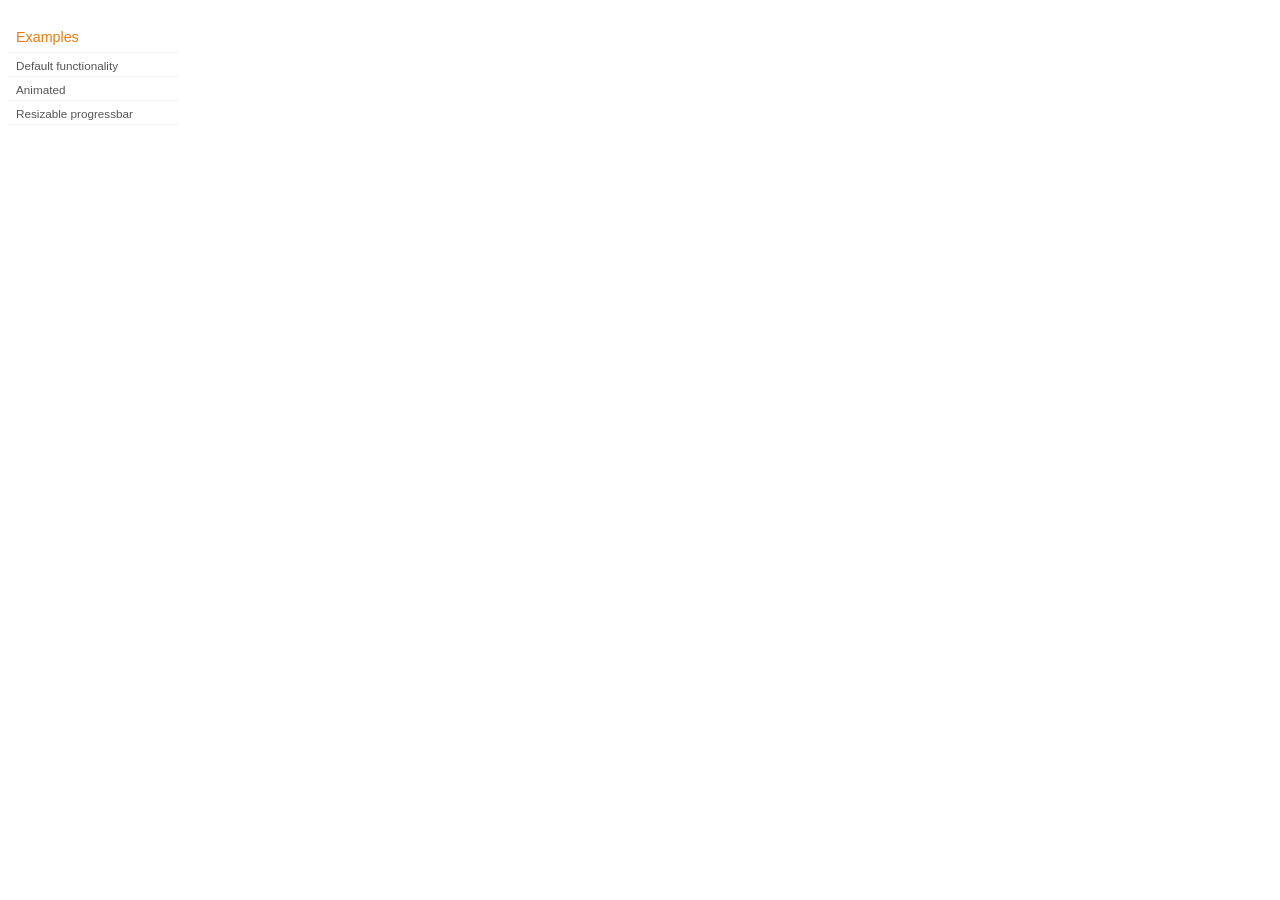
<file: include/js/development-bundle/demos/progressbar/index.html>
<!DOCTYPE html>
<html lang="en">
<head>
	<meta charset="utf-8">
	<title>jQuery UI Progressbar Demos</title>
	<link rel="stylesheet" href="../demos.css">
</head>
<body>

<div class="demos-nav">
	<h4>Examples</h4>
	<ul>
		<li class="demo-config-on"><a href="default.html">Default functionality</a></li>
		<li><a href="animated.html">Animated</a></li>
		<li><a href="resize.html">Resizable progressbar</a></li>
	</ul>
</div>

</body>
</html>
</file>
<file: plantilla/180x/html/style.css>
/* CSS Document */

body{
	padding:0;
	margin:0;
	font-family:Arial, Helvetica, sans-serif;
}
div, h1, h2, h3, h4, p, form, label, input, textarea, img, span{
	margin:0; padding:0;
}

ul{
	margin:0; 
	padding:0; 
	list-style-type:none;
	font-size:0;
	line-height:0;
}
.spacer{
	clear:both; 
	font-size:0; 
	line-height:0;
}
/*------------------------------------------------main--------------------*/

/*------------------------------------------------top--------------------*/
#topmain{
	width:100%;
	background:url(images/top_bg.gif) 0 0 repeat-x;
	height:134px;
	padding:19px 0 0 0;
}
#top{
	width:958px;
	margin:0 auto;
	height:134px;
}
#top img.logo{
	display:block;
	font-size:0;
	line-height:0;
	padding:7px 0 0 0;
	float:left;
	margin:0 82px 22px 0;
}
#top p.topTxt{
	display:block;
	width:365px;
	font-size:12px;
	line-height:19px;
	color:#D4F5FF;
	background-color:inherit;
	float:left;
	padding:21px 0 0 0;
}
#top p.topTxt span.yellow{
	font-weight:bold;
	color:#F4F23C;
	background-color:inherit;
}
#top p.topTxt span.red{
	font-weight:normal;
	color:#fff;
	background-color:#B70D0D;
	padding:2px;
}
#top form{
	background:url(images/serch_bg.gif) 0 0 no-repeat;
	width:249px;
	height:47px;
	float:right;
	padding:17px 8px 0 53px;
}
#top form input.txtBox{
	width:184px;
	height:15px;
	border-bottom:#D4D0C8 solid 1px;
	border-right:#D4D0C8 solid 1px;
	border-left:#404040 solid 1px;
	border-top:#404040 solid 1px;
	background-color:#fff;
	color:#000;
	float:left;
	padding:4px 0 0 14px;
	font-size:10px;
	margin:0 0 5px 0;
	line-height:15px;
}
#top form input.go{
	background:url(images/btn_go.gif) 0 0 no-repeat;
	width:36px;
	height:21px;
	float:right;
	font-size:12px;
	line-height:21px;
	font-weight:bold;
	color:#333333;
	background-color:#0D6C8A;
	border:none;
	cursor:pointer;
	margin:0 0 5px 0;
}
#top form a{
	font-size:11px;
	line-height:14px;
	font-weight:bold;
	color:#D6DF43;
	background-color:#0D6C8A;
	float:left;
	display:block;
	width:89px;
	text-decoration:none;
}
#top form a:hover{
	text-decoration:underline;
}
#top ul.nav{
	width:847px;
	height:26px;
	padding:0 0 0 56px;
	float:left;
}
#top ul.nav li{
	float:left;
	margin:0 3px 0 0;
	font-size:0;
	line-height:0;
}
#top ul.nav li.noMargin{
	margin:0;
}
#top ul.nav li a{
	display:block;
	background:url(images/nav_bg.gif) 0 0 no-repeat;
	width:82px;
	height:26px;
	font:bold 11px/26px  "Trebuchet MS",Arial, Helvetica, sans-serif;
	color:#EBEBEB;
	background-color:inherit;
	text-decoration:none;
	text-align:center;
}
#top ul.nav li a:hover{
	background:url(images/nav_bg_hover.gif) 0 0 no-repeat;
	color:#444444;
	background-color:inherit;
}
#top ul.nav li a.hover{
	display:block;
	background:url(images/nav_bg_hover.gif) 0 0 no-repeat;
	width:82px;
	height:26px;
	font:bold 11px/26px  "Trebuchet MS",Arial, Helvetica, sans-serif;
	color:#444444;
	background-color:inherit;
	text-decoration:none;
	text-align:center;
	cursor:text;
}
#top ul.sub{
	width:892px;
	height:29px;
	padding:0 0 0 65px;
	float:left;
}
#top ul.sub li{
	float:left;
	background:url(images/nav_div.gif) right top no-repeat;
	padding:0 2px 0 0;
}
#top ul.sub li.noImg{
	background-image:none;
}
#top ul.sub li a{
	padding:0 14px;
	font:normal 11px/29px  "Trebuchet MS",Arial, Helvetica, sans-serif;
	color:#1F2123;
	background-color:inherit;
	text-decoration:none;
}
#top ul.sub li a:hover{
	color:#B70D0D;
	background-color:inherit;
}
/*------------------------------------------------top--------------------*/

/*------------------------------------------------body--------------------*/
#bodyMain{
	width:100%;
	background:url(images/body_bg.gif) 0 0 repeat-x #E8E8D0;
	color:#000;
	padding:35px 0 28px 0;
}
#body{
	width:958px;
	margin:0 auto;
	background-attachment: scroll;
	background-image: url(images/innerbg.gif);
	background-repeat: repeat-y;
	background-position: -23px;
}
/*------------------------------------------------left--------------------*/
#left{
	width:240px;
	float:left;
}
#left h2{
	display:block;
	width:224px;
	height:22px;
	background:url(images/left_head_1px.gif) 0 0 repeat-x;
	border-left:#404040 solid 1px;
	border-right:#404040 solid 1px;
	padding:4px 0 0 14px;
	margin:0 0 1px 0;
}
#left h2 span{
	background:url(images/arrow.gif) 0 3px no-repeat;
	padding:0 0 0 16px;
	font-size:12px;
	font-weight:bold;
	color:#F3F3F3;
	background-color:inherit;
}
#left ul{
	width:240px;
}
#left ul li{
	margin:0 0 1px 0;
}
#left ul li a{
	display:block;
	background:url(images/arrow_green.gif) 19px 9px no-repeat #DBDBBE;
	padding:0 21px 0 31px;
	font-weight:normal;
	color:#2F2F20;
	font-size:11px;
	line-height:24px;
	text-decoration:none;
}
#left ul li a span.bg{
	background-color:#F3F3DD;
	color:#000;
	width:15px;
	height:15px;
	font:normal 10px/15px Tahoma, Arial, Helvetica, sans-serif;
	text-align:center;
	float:right;
	margin:4px 0 0 0;
}
#left ul li a span.nor{
	color:#000;
	background-color:inherit;
	font:normal 10px/15px Tahoma, Arial, Helvetica, sans-serif;
	float:right;
	margin:4px 0 0 4px;
}
#left ul li a:hover{
	color:#2F2F20;
	background-color:#C6C6A5;
}
#left ul li a:hover span.bg{
	color:#2F2F20;
	background-color:#C6C6A5;
}
#left ul li a:hover span.nor{
	color:#2F2F20;
	background-color:#C6C6A5;
}
#left form{
	width:210px;
	padding:5px 15px 41px 15px;
	background-color:#D2D2B4;
	color:#000;
}
#left form label{
	display:block;
	font:bold 11px/23px Arial, Helvetica, sans-serif;
	float:left;
}
#left form input.txtBox{
	width:208px;
	height:19px;
	background-color:#fff;
	color:#000;
	border-bottom:#D4D0C8 solid 1px;
	border-right:#D4D0C8 solid 1px;
	border-left:#808080 solid 1px;
	border-top:#808080 solid 1px;
	float:left;
}
#left form a{
	display:block;
	font:bold 11px/21px Arial, Helvetica, sans-serif;
	float:left;
	color:#945E02;
	background-color:inherit;
	text-decoration:none;
	margin:4px 0 0 0;
}
#left form a:hover{
	text-decoration:underline;
}
#left input.login{
	background:url(images/btn_login.gif) 0 0 no-repeat;
	width:66px;
	height:21px;
	float:right;
	font:bold 11px/21px Arial, Helvetica, sans-serif;
	color:#F2F2E2;
	background-color:#D2D2B4;
	border:none;
	cursor:pointer;
	margin:4px 0 0 0;
}
/*------------------------------------------------left--------------------*/

/*------------------------------------------------right--------------------*/
#right{
	width:695px;
	float:right;
}
#green{
	width:662px;
	background:url(images/green_bg.jpg) 0 0 no-repeat;
	height:181px;
	margin:0 0 16px 0;
	padding:34px 0 0 32px;
}
#green h2{
	display:block;
	background:url(images/why_ecode.gif) 0 0 no-repeat;
	height:63px;
	margin:0 0 10px 0;
	text-indent:-2000px;
}
#green p{
	display:block;
	font:normal 13px/18px Arial, Helvetica, sans-serif;
	color:#FFFFC1;
	background-color:inherit;
	width:256px;
}
#green p span{
	font-weight:bold;
	color:#fff;
	background-color:inherit;
}
#right h3{
	display:block;
	height:30px;
	border-bottom:#C5C5A8 solid 1px;
	font:bold 28px/25px Arial, Helvetica, sans-serif;
	color:#333333;
	background-color:inherit;
	margin:0;
}
#right h4{
	display:block;
	font:bold 17px/46px Arial, Helvetica, sans-serif;
	color:#6B1420;
	background-color:inherit;
	margin:0;
}
#right p.rightTxt1{
	display:block;
	font:bold 16px/23px Arial, Helvetica, sans-serif;
	color:#B3770F;
	background-color:inherit;
	margin:0 0 18px 0;
}
#right p.rightTxt1 span{
	font:normal 13px/23px Arial, Helvetica, sans-serif;
	color:#000;
	background-color:inherit;
}
#right p.rightTxt2{
	display:block;
	font:normal 13px/19px Arial, Helvetica, sans-serif;
	color:#000;
	background-color:inherit;
	margin:0 0 28px 0;
}
#right p.rightTxt2 span{
	color:#000;
	background-color:#F4F4E3;
}
#flash{
	width:631px;
	background:url(images/flash_1px.gif) 0 0 repeat-x;
	padding:22px 32px 17px 32px;
}
#flash img{
	float:left;
	font-size:0;
	line-height:0;
}
#flash ul{
	width:255px;
	height:15px;
	padding:0 230px 0 0;
	float:right;
	margin:0 0 10px 0;
}
#flash ul li.redBg{
	display:block;
	background:url(images/red_bg.gif) 0 0 no-repeat;
	width:76px;
	height:15px;
	font:bold 10px/15px "Trebuchet MS", Arial, Helvetica, sans-serif;
	color:#fff;
	background-color:inherit;
	text-align:center;
	margin:0 3px 0 0;
	float:left;
}
#flash ul li.blackBg{
	display:block;
	background:url(images/black_bg.gif) 0 0 no-repeat;
	width:171px;
	height:15px;
	font:bold 10px/15px "Trebuchet MS", Arial, Helvetica, sans-serif;
	color:#fff;
	background-color:inherit;
	margin:0;
	float:left;
	padding:0 0 0 5px;
}
#flash p{
	float:right;
	font:bold 13px/18px Arial, Helvetica, sans-serif;
	font-style:italic;
	color:#056888;
	background-color:inherit;
	display:block;
	width:483px;
	margin:0 0 3px 0;
}
#flash p span{
	color:#959E07;
	background-color:inherit;
}
#flash  a{
	display:block;
	background:url(images/read_more_bg.gif) 0 0 no-repeat;
	width:76px;
	height:21px;
	font:bold 11px/21px Arial, Helvetica, sans-serif;
	color:#F2F2E2;
	background-color:inherit;
	text-decoration:none;
	margin:0 0 0 181px;
	text-align:center;
	float:right;
}
#flash  a:hover{
	color:#000;
	background-color:inherit;
}
/*------------------------------------------------right--------------------*/

/*------------------------------------------------body--------------------*/

/*------------------------------------------------footer--------------------*/
#footerMain{
	width:100%;
	height:109px;
	background:url(images/footer_bg.gif) 0 0 repeat-x;
}
#footer{
	width:958px;
	margin:0 auto;
	position:relative;
	height:109px;
}
#footer ul{
	width:712px;
	position:absolute;
	left:252px;
	top:18px;
}
#footer ul li{
	float:left;
	font:normal 11px/18px "Trebuchet MS", Arial, Helvetica, sans-serif;
	color:#fff;
	background-color:inherit;
}
#footer ul li a{
	padding:0 10px;
	font:normal 11px/18px "Trebuchet MS", Arial, Helvetica, sans-serif;
	color:#fff;
	background-color:inherit;
	text-decoration:none;
}
#footer ul li a:hover{
	text-decoration:underline;
}
#footer p.copyright{
	font:normal 11px/18px "Trebuchet MS", Arial, Helvetica, sans-serif;
	position:absolute;
	left:261px;
	top:37px;
	width:230px;
	color:#FEDC3B;
	background-color:inherit;
}
#footer p.design{
	display:block;
	width:245px;
	height:18px;
	padding:0;
	position:absolute;
	left:261px;
	top:58px;
	font:bold 17px/18px "Trebuchet MS", Arial, Helvetica, sans-serif;
	color:#F5F5C7;
	background-color:inherit;
}
#footer p.design a.link{
	font:bold 17px/18px "Trebuchet MS", Arial, Helvetica, sans-serif;
	color:#F5F5C7;
	background-color:inherit;
	text-decoration:none;
	padding:2px;
}
#footer p.design a.link:hover{
	color:#fff;
	background-color:#000;
}
#footer a.xhtml{
	display:block;
	background:url(images/xhtml_bg.gif) 0 0 no-repeat;
	width:66px;
	height:21px;
	position:absolute;
	left:0;
	top:18px;
	font:bold 12px/21px Arial, Helvetica, sans-serif;
	color:#B70D0D;
	background-color:inherit;
	text-decoration:none;
	text-align:center;
}
#footer a.xhtml:hover{
	color:#000;
	background-color:inherit;
}
#footer a.css{
	display:block;
	background:url(images/xhtml_bg.gif) 0 0 no-repeat;
	width:66px;
	height:21px;
	position:absolute;
	left:72px;
	top:18px;
	font:bold 12px/21px Arial, Helvetica, sans-serif;
	color:#B70D0D;
	background-color:inherit;
	text-decoration:none;
	text-align:center;
}
#footer a.css:hover{
	color:#000;
	background-color:inherit;
}
/*------------------------------------------------footer--------------------*/




/*------------------------------------------------Contact--------------------*/

.linkpopup {
	position: relative;
	font-family: Verdana;
	font-size: 11px;
	color: #666600;
	height: 18px;
	width: 250px;
}

.linkpopup span {
 background-color: #ccc;
 border: 1px solid #000;
 display: block;
 left: 0;
 padding: .25em;
 position: absolute;
 top: -1.75em;
}

.linkpopup:link span,
.linkpopup:visited span {
 visibility: hidden;
}

.linkpopup:hover span,
.linkpopup:focus span,
.linkpopup:active span {
	color: #000000;
	text-decoration: none;
	visibility: visible;
	border: 1px solid #000000;
	background-color: #E6E9CF;
}
.linkpopupmessagebox {
	position: relative;
	font-family: Verdana;
	font-size: 11px;
	color: #1D859B;
	height: 170px;
	width: 310px;
}

.linkpopupmessagebox span {
 background-color: #ccc;
 border: 1px solid #000;
 display: block;
 left: 0;
 padding: .25em;
 position: absolute;
 top: -1.75em;
}

.linkpopupmessagebox:link span,
.linkpopupmessagebox:visited span {
 visibility: hidden;
}

.linkpopupmessagebox:hover span,
.linkpopupmessagebox:focus span,
.linkpopupmessagebox:active span {
 color: #000;
 text-decoration: none;
 visibility: visible;
}
/*------------------------------------------------Email--------------------*/

.linkpopupemail {
	position: relative;
	font-family: Verdana;
	font-size: 11px;
	color: #1D859B;
	height: 18px;
	width: 200px;
}

.linkpopupemail span {
 background-color: #ccc;
 border: 1px solid #000;
 display: block;
 left: 0;
 padding: .25em;
 position: absolute;
 top: -1.75em;
}

.linkpopupemail:link span,
.linkpopupemail:visited span {
 visibility: hidden;
}

.linkpopupemail:hover span,
.linkpopupemail:focus span,
.linkpopupemail:active span {
	color: #000;
	text-decoration: none;
	visibility: visible;
	border-top-color: #000000;
	border-right-color: #000000;
	border-bottom-color: #000000;
	border-left-color: #000000;
}
/*------------------------------------------------Email--------------------*/
.contactTxt{
	display:block;
	width:600px;
	font-size:12px;
	line-height:20px;
	font-weight:normal;
	color:#646464;
	background-color:#FFF9E5;
	color:#5A5A5A;
	border:#D6CEB3 solid 1px;
	margin-top: 0;
	margin-right: 0;
	margin-bottom: 15px;
	margin-left: 0;
}
.errortext {
	font-family: Verdana;
	font-size: 10px;
	color: #FF0000;
}

.contactMain{
	width:620px;
	float:left;
	font-family: Verdana;
	font-size: 11px;
	color: #000000;
	border: 1px solid #929F4B;
	background-color: #EBE9D7;
	height: 500px;
	padding-right: 0px;
	padding-left: 30px;
}
..bestcontactTxt2{
	width:100%;
	padding:0 0 20px 0;
	font:normal 15px/23px Arial, Helvetica, sans-serif;
	color:#363636;
	background-color:#fff;
	display:block;
	float:left;
}.contactformsubmit {

	font-family: Verdana;
	font-size: 11px;
	color: #000000;
	height: 20px;
	width: 50%;
	float: left;
	margin: 3px;
	padding: 3px;
	top: 1px;
	clip: rect(1px,auto,auto,auto);
	clear: none;
	right: 30px;
	position:absolute;
	left:119px;
}
/*------------------------------------------------Contact--------------------*/
.contactformfield {
	font-family: Verdana;
	font-size: 11px;
	color: #000000;
	height: 20px;
	width: 70%;
	float: left;
	margin: 3px;
	padding: 3px;
	top: 1px;
	clip: rect(1px,auto,auto,auto);
	clear: none;
	right: 30px;
}
.contactsubmit {
	font-family: Verdana;
	font-size: 11px;
	color: #000000;
	background-attachment: scroll;
	background-image: url(images/submitbg.gif);
	background-repeat: repeat-x;
	background-position: center center;
	clip: rect(auto,auto,auto,auto);
	float: left;
	margin: 5px;
	padding: 5px;
	left: auto;
	top: auto;
	right: auto;
	bottom: auto;
	width: 500px;
	border: 1px solid #666600;
}

.contactformmessage {
	font-family: Verdana;
	font-size: 11px;
	color: #000000;
	height: 170px;
	width: 70%;
	float: left;
	margin: 3px;
	padding: 3px;
}
.contactbox {
	font-family: Verdana;
	font-size: 11px;
	color: #000000;
	border: 1px solid #CCCCCC;
	height: 18px;
}
.contactmessagebox {

	font-family: Verdana;
	font-size: 11px;
	color: #000000;
	border: 1px solid #CCCCCC;
	height: 170px;
}
.contacttextarea {
	font-family: Verdana;
	font-size: 11px;
	color: #000000;
	margin: 3px;
	padding: 3px;
}
.contacttext {
	margin: 3px;
	padding: 3px;
	height: 18px;
	width: 100px;
	float: left;
	font-family: Verdana;
	font-size: 11px;
	color: #000000;
}
.contactsubmitbutton {
	font-family: Verdana;
	font-size: 11px;
	color: #FFFFFF;
	background-attachment: fixed;
	background-image: url(images/btn_login.gif);
	background-repeat: no-repeat;
	background-position: center center;
	height: 18px;
	width: 55px;
}

.contacttextleft {
	font-family: Verdana;
	font-size: 11px;
	color: #000000;
	float: left;
	width: 540px;
}
.contactindicatestext {
	font-family: Verdana;
	font-size: 11px;
	color: #000000;
	margin: 3px;
	padding: 3px;
	height: 20px;
	width: 550px;
	float: left;
}

.star {
	font-family: Verdana;
	font-size: 11px;
	color: #FF0000;
	margin: 3px;
	padding: 3px;
	height: 5px;
	width: 5px;
}


.contacterrortext {
	margin: 3px;
	padding: 3px;
	height: 18px;
	width: 10px;
	float: left;
	font-family: Verdana;
	font-size: 11px;
	color: #000000;
}
.buttonbg {
	background-attachment: scroll;
	background-image: url(images/buttonbg.gif);
	background-repeat: repeat-x;
	background-position: center center;
	border: 1px solid #FF9900;
	height: 21px;
	font-family: Verdana;
	color: #FFFFFF;
}

/*------------------------------------------------Contact--------------------*/
.submitbutton
 {
	font-family: Verdana;
	font-size: 11px;
	color: #ffffff;
	background-attachment: scroll;
	background-image: url(images/read_more_bg.gif);
	background-repeat: no-repeat;
	background-position: center center;
	clip: rect(auto,auto,auto,auto);
	float: left;
	margin: 5px;
	padding: 5px;
	left: auto;
	top: auto;
	right: auto;
	bottom: auto;
	width: 50px;
}
.submittext {
	height: 30px;
	width: 550px;
}

#submitbutton a.more{
	background:url(images/more_bg.gif) 0 0 no-repeat;
	float:right;
	width:57px;
	height:18px;
	font:bold 11px/18px Arial, Helvetica, sans-serif;
	color:#1C0206;
	background-color:inherit;
	text-decoration:none;
	text-align:center;
	margin:0;
}
#submitbutton a.more:hover{
	color:#6B1420;
	background-color:inherit;
}
.subbtn {
	font-family: Verdana;
	font-size: 11px;
	color: #000000;
	background-attachment: scroll;
	background-image: url(images/submitbg.gif);
	background-repeat: repeat-x;
	background-position: center center;
	border: 1px solid #E6E9CF;
	margin: 2px;
	padding: 2px;
	height: 25px;
}
/*------------------------------------------------Textboxon Email--------------------*/

.borderEffect
{
background-color:#FFFFCC;
color:#7A8639;
margin:0px;
padding:0px;
border:1px solid #FFCC00;
}
.borderEffect:hover
{
background-color:#FFCC89;
color:#A05A3D;
margin:0px;
padding:0px;
border:1px solid #A05A3D;
}
/*------------------------------------------------Textbox on Email--------------------*/
/*------------------------------------------------Textbox --------------------*/

.textboxEffect
{
	background-color:#FFFFFF;
	color:#000000;
	border:1px solid #999999;
	height: 18px;
	width: 250px;
	font-family: Verdana;
	font-size: 11px;
	line-height: 19px;
	margin-top: 0px;
	margin-right: 0px;
	margin-bottom: 11px;
	margin-left: 0px;
	padding-top: 0px;
	padding-right: 0px;
	padding-bottom: 0px;
	padding-left: 10px;
	float: left;
}
.textboxEffect:hover
{
background-color:#FFFFFF;
color:#929F4B;
margin:0px;
padding:0px;
border:1px solid #7A8639;
	font-family: Verdana;
	font-size: 11px;
	line-height: 19px;
	margin-top: 0px;
	margin-right: 0px;
	margin-bottom: 11px;
	margin-left: 0px;
	padding-top: 0px;
	padding-right: 0px;
	padding-bottom: 0px;
	padding-left: 10px;
}
/*------------------------------------------------Textbox --------------------*/
/*------------------------------------------------Textboxdropdown --------------------*/

.dropdownEffect
{
	background-color:#FFFFFF;
	color:#000000;
	border:1px solid #999999;
	height: 18px;
	width: 262px;
	font-family: Verdana;
	font-size: 11px;
	line-height: 19px;
	margin-top: 0px;
	margin-right: 0px;
	margin-bottom: 11px;
	margin-left: 0px;
	padding-top: 0px;
	padding-right: 0px;
	padding-bottom: 0px;
	padding-left: 10px;
	float: left;
}
.dropdownEffect:hover
{
background-color:#FFFFFF;
color:#929F4B;
margin:0px;
padding:0px;
border:1px solid #7A8639;
	font-family: Verdana;
	font-size: 11px;
	line-height: 19px;
	margin-top: 0px;
	margin-right: 0px;
	margin-bottom: 11px;
	margin-left: 0px;
	padding-top: 0px;
	padding-right: 0px;
	padding-bottom: 0px;
	padding-left: 10px;
}
/*------------------------------------------------Textboxdropdown --------------------*/
/*------------------------------------------------Massagebox --------------------*/

.MassageboxEffect
{
	background-color:#FFFFFF;
	color:#000000;
	border:1px solid #999999;
	height: 170px;
	width: 350px;
	font-family: Verdana;
	font-size: 11px;
	line-height: 19px;
	margin-top: 0px;
	margin-right: 0px;
	margin-bottom: 11px;
	margin-left: 0px;
	padding-top: 0px;
	padding-right: 0px;
	padding-bottom: 0px;
	padding-left: 10px;
	float: left;
}
.MassageboxEffect:hover
{
background-color:#FFFFFF;
color:#929F4B;
margin:0px;
padding:0px;
border:1px solid #7A8639;
	font-family: Verdana;
	font-size: 11px;
	line-height: 19px;
	margin-top: 0px;
	margin-right: 0px;
	margin-bottom: 11px;
	margin-left: 0px;
	padding-top: 0px;
	padding-right: 0px;
	padding-bottom: 0px;
	padding-left: 10px;
}
/*------------------------------------------------Massagebox --------------------*/
.contactdropdownformfield {
	font-family: Verdana;
	font-size: 11px;
	color: #000000;
	height: 20px;
	width: 68%;
	float: left;
	margin: 3px;
	top: 1px;
	clip: rect(1px,auto,auto,auto);
	clear: none;
	right: 30px;
	padding-top: 3px;
	padding-right: 3px;
	padding-bottom: 3px;
	padding-left: 5px;
}
.submitbuttonarea {
	margin: 5px;
	float: left;
	height: 50px;
	width: 300px;
	padding-top: 5px;
	padding-right: 5px;
	padding-bottom: 5px;
	padding-left: 110px;
}
</file>
<file: include/js/development-bundle/demos/demos.css>
body {
	font-size: 62.5%;
}

table {
	font-size: 1em;
}

/* Site
   -------------------------------- */

body {
	font-family: "Trebuchet MS", "Helvetica", "Arial",  "Verdana", "sans-serif";
}

/* Layout
   -------------------------------- */

.layout-grid {
	width: 960px;
}

.layout-grid td {
	vertical-align: top;
}

.layout-grid td.left-nav {
	width: 140px;
}

.layout-grid td.normal {
	border-left: 1px solid #eee;
	padding: 20px 24px;
	font-family: "Trebuchet MS", "Helvetica", "Arial",  "Verdana", "sans-serif";
}

.layout-grid td.demos {
	background: url('/images/demos_bg.jpg') no-repeat;
	height: 337px;
	overflow: hidden;
}

/* Normal
   -------------------------------- */

.normal h3,
.normal h4 {
	margin: 0;
	font-weight: normal;
}

.normal h3 {
	padding: 0 0 9px;
	font-size: 1.8em;
}

.normal h4 {
	padding-bottom: 21px;
	border-bottom: 1px dashed #999;
	font-size: 1.2em;
	font-weight: bold;
}

.normal p {
	font-size: 1.2em;
}

/* Demos */

.demos-nav, .demos-nav dt, .demos-nav dd, .demos-nav ul, .demos-nav li {
	margin: 0;
	padding: 0
}

.demos-nav {
	float: left;
	width: 170px;
	font-size: 1.3em;
}

.demos-nav dt,
.demos-nav h4 {
	margin: 0;
	padding: 0;
	font: normal 1.1em "Trebuchet MS", "Helvetica", "Arial",  "Verdana", "sans-serif";
	color: #e87b10;
}

.demos-nav dt,
.demos-nav h4 {
	margin-top: 1.5em;
	margin-bottom: 0;
	padding-left: 8px;
	padding-bottom:5px;
	line-height: 1.2em;
	border-bottom: 1px solid #F4F4F4;
}

.demos-nav dd a,
.demos-nav li a {
	border-bottom: 1px solid #F4F4F4;
	display:block;
	padding: 4px 3px 4px 8px;
	font-size: 90%;
	text-decoration: none;
	color: #555 ;
	margin:2px 0;
	height:13px;
}

.demos-nav dd a:hover,
.demos-nav dd a:focus,
.demos-nav dd a:hover,
.demos-nav dd a:focus {
	background: #f3f3f3;
	color:#000;
	-moz-border-radius: 5px; -webkit-border-radius: 5px;
}
 .demos-nav dd a.selected {
	background: #555;
	color:#ffffff;
	-moz-border-radius: 5px; -webkit-border-radius: 5px;
}


/* new styles for demo pages, added by Filament 12.29.08
eventually we should convert the font sizes to ems -- using px for now to minimize style conflicts
*/

.normal h3.demo-header { font-size:32px; padding:0 0 5px; border-bottom:1px solid #eee; text-transform: capitalize; }
.normal h4.demo-subheader { font-size:10px; text-transform: uppercase; color:#999; padding:8px 0 3px; border:0; margin:0; }
.normal a:link,
.normal a:visited { color:#1b75bb; text-decoration:none; }
.normal a:hover,
.normal a:active { color:#0b559b; }

#demo-config { padding:20px 0 0; }

#demo-frame { float:left; width:540px; height:380px; border:1px solid #ddd; overflow: auto; position: relative; }
#demo-frame h3, #demo-frame h4 { padding: 0; font-weight: bold; font-size: 1em; }

#demo-config-menu { float:right; width:180px;  }
#demo-config-menu h4 { font-size:13px; color:#666; font-weight:normal; border:0; padding-left:18px; }

#demo-config-menu ul { list-style: none; padding: 0; margin: 0; }

#demo-config-menu li { font-size:12px; padding:0 0 0 10px; margin:3px 0; zoom: 1; }

#demo-config-menu li a:link,
#demo-config-menu li a:visited { display:block; padding:1px 8px 4px; border-bottom:1px dotted #b3b3b3; }
* html #demo-config-menu li a:link,
* html #demo-config-menu li a:visited { padding:1px 8px 2px; }
#demo-config-menu li a:hover,
#demo-config-menu li a:active { background-color:#f6f6f6; }

#demo-config-menu li.demo-config-on { background: url(images/demo-config-on-tile.gif) repeat-x left center; }

#demo-config-menu li.demo-config-on a:link,
#demo-config-menu li.demo-config-on a:visited,
#demo-config-menu li.demo-config-on a:hover,
#demo-config-menu li.demo-config-on a:active { background: url(images/demo-config-on.gif) no-repeat left; padding-left:18px; color:#fff; border:0; margin-left:-10px; margin-top: 0px; margin-bottom: 0px; }

#demo-source, #demo-notes {
	clear: both;
	padding: 20px 0 0;
	font-size: 1.3em;
}

#demo-notes { width:520px; color:#333; font-size: 1em; }
#demo-notes p code, .demo-description p code { padding: 0; font-weight: bold; }
#demo-source pre, #demo-source code { padding: 0; }
code, pre { padding:8px 0 8px 20px ; font-size: 1.2em; line-height:130%;  }

#demo-source a:link,
#demo-source a:visited,
#demo-source a:hover,
#demo-source a:active { font-size:12px; padding-left:13px; background-position: left center; background-repeat: no-repeat; }

#demo-source a.source-open:link,
#demo-source a.source-open:visited,
#demo-source a.source-open:hover,
#demo-source a.source-open:active { background-image: url(images/demo-spindown-open.gif); }

#demo-source a.source-closed:link,
#demo-source a.source-closed:visited,
#demo-source a.source-closed:hover,
#demo-source a.source-closed:active { background-image: url(images/demo-spindown-closed.gif); }

div.demo {
	padding:12px;
	font-family: "Trebuchet MS", "Arial", "Helvetica", "Verdana", "sans-serif";
}

div.demo h3.docs { clear:left; font-size:12px; font-weight:normal; padding:0 0 1em; margin:0; }

div.demo-description {
	clear:both;
	padding:12px;
	font-family: "Trebuchet MS", "Arial", "Helvetica", "Verdana", "sans-serif";
	font-size: 1.3em;
	line-height: 1.4em;
}

.ui-draggable, .ui-droppable {
	background-position: top left;
}

.left-nav .demos-nav {
	padding-right: 10px;
}

#demo-link { font-size:11px;  padding-top: 6px; clear: both; overflow: hidden; }
#demo-link a span.ui-icon { float:left; margin-right:3px; }

/* Component containers
----------------------------------*/
#widget-docs .ui-widget { font-family: Trebuchet MS,Verdana,Arial,sans-serif; font-size: 1em; }
#widget-docs .ui-widget input, #widget-docs .ui-widget select, #widget-docs .ui-widget textarea, #widget-docs .ui-widget button { font-family: Trebuchet MS,Verdana,Arial,sans-serif; font-size: 1em; }
#widget-docs .ui-widget-header { border: 1px solid #ffffff; background: #464646 url(images/464646_40x100_textures_01_flat_100.png) 50% 50% repeat-x; color: #ffffff; font-weight: bold; }
#widget-docs .ui-widget-header a { color: #ffffff; }
#widget-docs .ui-widget-content { border: 1px solid #ffffff; background: #ffffff url(images/ffffff_40x100_textures_01_flat_75.png) 50% 50% repeat-x; color: #222222; }
#widget-docs .ui-widget-content a { color: #222222; }

/* Interaction states
----------------------------------*/
#widget-docs .ui-state-default, #widget-docs .ui-widget-content #widget-docs .ui-state-default { border: 1px solid #666666; background: #555555 url(images/555555_40x100_textures_03_highlight_soft_75.png) 50% 50% repeat-x; font-weight: normal; color: #ffffff; outline: none; }
#widget-docs .ui-state-default a { color: #ffffff; text-decoration: none; outline: none; }
#widget-docs .ui-state-hover, #widget-docs .ui-widget-content #widget-docs .ui-state-hover, #widget-docs .ui-state-focus, #widget-docs .ui-widget-content #widget-docs .ui-state-focus { border: 1px solid #666666; background: #444444 url(images/444444_40x100_textures_03_highlight_soft_60.png) 50% 50% repeat-x; font-weight: normal; color: #ffffff; outline: none; }
#widget-docs .ui-state-hover a { color: #ffffff; text-decoration: none; outline: none; }
#widget-docs .ui-state-active, #widget-docs .ui-widget-content #widget-docs .ui-state-active { border: 1px solid #666666; background: #ffffff url(images/ffffff_40x100_textures_01_flat_65.png) 50% 50% repeat-x; font-weight: normal; color: #F6921E; outline: none; }
#widget-docs .ui-state-active a { color: #F6921E; outline: none; text-decoration: none; }

/* Interaction Cues
----------------------------------*/
#widget-docs .ui-state-highlight, #widget-docs .ui-widget-content #widget-docs .ui-state-highlight {border: 1px solid #fcefa1; background: #fbf9ee url(images/fbf9ee_40x100_textures_02_glass_55.png) 50% 50% repeat-x; color: #363636; }
#widget-docs .ui-state-error, #widget-docs .ui-widget-content #widget-docs .ui-state-error {border: 1px solid #cd0a0a; background: #fef1ec url(images/fef1ec_40x100_textures_05_inset_soft_95.png) 50% bottom repeat-x; color: #cd0a0a; }
#widget-docs .ui-state-error-text, #widget-docs .ui-widget-content #widget-docs .ui-state-error-text { color: #cd0a0a; }
#widget-docs .ui-state-disabled, #widget-docs .ui-widget-content #widget-docs .ui-state-disabled { opacity: .35; filter:Alpha(Opacity=35); background-image: none; }
#widget-docs .ui-priority-primary, #widget-docs .ui-widget-content #widget-docs .ui-priority-primary { font-weight: bold; }
#widget-docs .ui-priority-secondary, #widget-docs .ui-widget-content #widget-docs .ui-priority-secondary { opacity: .7; filter:Alpha(Opacity=70); font-weight: normal; }

/* Icons
----------------------------------*/

/* states and images */
#demo-frame-wrapper .ui-icon, #widget-docs .ui-icon { width: 16px; height: 16px; background-image: url(images/222222_256x240_icons_icons.png); }
#widget-docs .ui-widget-content .ui-icon {background-image: url(images/222222_256x240_icons_icons.png); }
#widget-docs .ui-widget-header .ui-icon {background-image: url(images/222222_256x240_icons_icons.png); }
#widget-docs .ui-state-default .ui-icon { background-image: url(images/888888_256x240_icons_icons.png); }
#widget-docs .ui-state-hover .ui-icon, #widget-docs .ui-state-focus .ui-icon {background-image: url(images/454545_256x240_icons_icons.png); }
#widget-docs .ui-state-active .ui-icon {background-image: url(images/454545_256x240_icons_icons.png); }
#widget-docs .ui-state-highlight .ui-icon {background-image: url(images/2e83ff_256x240_icons_icons.png); }
#widget-docs .ui-state-error .ui-icon, #widget-docs .ui-state-error-text .ui-icon {background-image: url(images/cd0a0a_256x240_icons_icons.png); }


/* Misc visuals
----------------------------------*/

/* Corner radius */
#widget-docs .ui-corner-tl { -moz-border-radius-topleft: 4px; -webkit-border-top-left-radius: 4px; }
#widget-docs .ui-corner-tr { -moz-border-radius-topright: 4px; -webkit-border-top-right-radius: 4px; }
#widget-docs .ui-corner-bl { -moz-border-radius-bottomleft: 4px; -webkit-border-bottom-left-radius: 4px; }
#widget-docs .ui-corner-br { -moz-border-radius-bottomright: 4px; -webkit-border-bottom-right-radius: 4px; }
#widget-docs .ui-corner-top { -moz-border-radius-topleft: 4px; -webkit-border-top-left-radius: 4px; -moz-border-radius-topright: 4px; -webkit-border-top-right-radius: 4px; }
#widget-docs .ui-corner-bottom { -moz-border-radius-bottomleft: 4px; -webkit-border-bottom-left-radius: 4px; -moz-border-radius-bottomright: 4px; -webkit-border-bottom-right-radius: 4px; }
#widget-docs .ui-corner-right {  -moz-border-radius-topright: 4px; -webkit-border-top-right-radius: 4px; -moz-border-radius-bottomright: 4px; -webkit-border-bottom-right-radius: 4px; }
#widget-docs .ui-corner-left { -moz-border-radius-topleft: 4px; -webkit-border-top-left-radius: 4px; -moz-border-radius-bottomleft: 4px; -webkit-border-bottom-left-radius: 4px; }
#widget-docs .ui-corner-all { -moz-border-radius: 4px; -webkit-border-radius: 4px; }

/* Overlays */
#widget-docs .ui-widget-overlay { background: #aaaaaa url(images/aaaaaa_40x100_textures_01_flat_0.png) 50% 50% repeat-x; opacity: .30;filter:Alpha(Opacity=30); }
#widget-docs .ui-widget-shadow { margin: -8px 0 0 -8px; padding: 8px; background: #aaaaaa url(images/aaaaaa_40x100_textures_01_flat_0.png) 50% 50% repeat-x; opacity: .30;filter:Alpha(Opacity=30); -moz-border-radius: 8px; -webkit-border-radius: 8px; }

/*
----------------------------------*/

#widget-docs { margin:20px 0 0; border: none; }

#widget-docs h2, #widget-docs h3, #widget-docs h4, #widget-docs p, #widget-docs ul, #widget-docs code { margin:0; padding:0; }
#widget-docs code { display:block; color:#444; font-size:.9em; margin:0 0 1em; }
#widget-docs code strong { color:#000; }
#widget-docs p { margin:0 3em 1.2em 0; }
#widget-docs p.intro { font-size:13px; color:#666; line-height:1.3; }
#widget-docs ul { list-style-type: none; }

#widget-docs h2 { font-size:16px; margin:1.2em 0 .5em; }
#widget-docs h3 { font-size:14px; color:#e6820E; margin:1.5em 0 .5em; }
.normal #widget-docs h4 { font-size:12px; color:#000; border:0; margin:0 0 .5em; }

#docs-overview-main { width:400px; }
#docs-overview-sidebar { float:right; width:200px; }
#docs-overview-sidebar a span { color:#666; }
#widget-docs #docs-overview-main p { margin-right:0; }
#widget-docs #docs-overview-sidebar h4 { padding-left:0; }

.docs-list-header { float:left; width:100%; margin:10px 0 0; border-bottom:1px solid #eee; }
#widget-docs .docs-list-header h2 { float:left; margin:0; }
#widget-docs .docs-list-header p { float:right; margin:5px 0; font-size:11px; }

.docs-list { float:left; width:100%; padding:0 0 10px; }
.docs-list .param-header { float:left; clear:left; width:100%; padding:8px 0; border-top:1px solid #eee; }
#widget-docs .param-header h3, #widget-docs .param-header p { margin:0; float:left; }
#widget-docs .param-header h3 { width:50%; }
#widget-docs .param-header h3 span { background: url(images/demo-spindown-closed.gif) no-repeat left; padding-left:13px; }
#widget-docs .param-open .param-header h3 span { background: url(images/demo-spindown-open.gif) no-repeat left; }
#widget-docs .param-header p { width:24%; }
#widget-docs .param-header p.param-type span { background: url(images/icon-docs-info.gif) no-repeat left; cursor:pointer; border-bottom:1px dashed #ccc; padding-left:15px; }

.param-details { padding-left:13px; }
.param-args { margin:0 0 1.5em; border-top:1px dotted #ccc;}
.param-args td { padding:3px 30px 3px 5px; border-bottom:1px dotted #ccc;  }


/* overrides for ui-tab styles */
#widget-docs ul.ui-tabs-nav { padding:0 0 0 8px; }
#widget-docs .ui-tabs-nav li { margin:5px 5px 0 0; }

#widget-docs .ui-tabs-nav li a:link,
#widget-docs .ui-tabs-nav li a:visited,
#widget-docs .ui-tabs-nav li a:hover,
#widget-docs .ui-tabs-nav li a:active { font-size:14px; padding:4px 1.2em 3px; color:#fff; }

#widget-docs .ui-tabs-nav li.ui-tabs-selected a:link,
#widget-docs .ui-tabs-nav li.ui-tabs-selected a:visited,
#widget-docs .ui-tabs-nav li.ui-tabs-selected a:hover,
#widget-docs .ui-tabs-nav li.ui-tabs-selected a:active { color:#e6820E; }

#widget-docs .ui-tabs-panel { padding:20px 9px; font-size:12px; line-height:1.4; color:#000; }

#widget-docs .ui-widget-content a:link,
#widget-docs .ui-widget-content a:visited { color:#1b75bb; text-decoration:none; }
#widget-docs .ui-widget-content a:hover,
#widget-docs .ui-widget-content a:active { color:#0b559b; }
</file>
